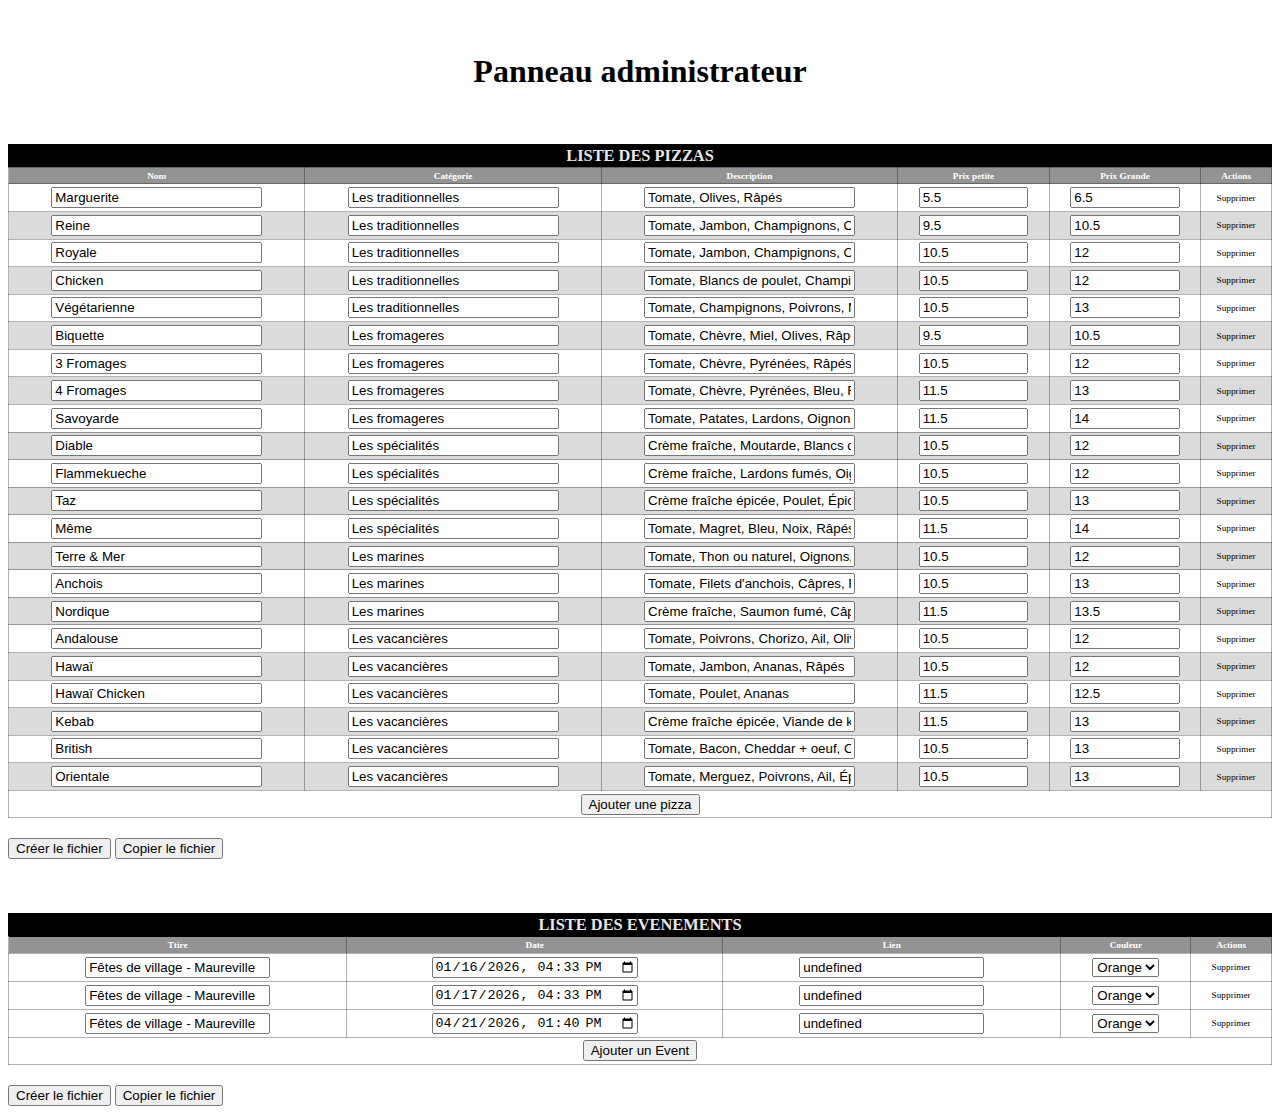
<file: admin.html>
<!doctype html>
<html lang="fr">
  <head>
    <meta charset="UTF-8" />
    <meta name="viewport" content="width=device-width, initial-scale=1.0" />
    <title>Admin - pepe pizza</title>
    <link rel="stylesheet" href="styleAdmin.css" />
  </head>
  <body>
    <h1>Panneau administrateur</h1>

    <table class="table-admin table-pizza">
      <tr>
        <th colspan="100%" style="text-align: center">Liste des pizzas</th>
      </tr>
      <tr class="table-header">
        <td>Nom</td>
        <td>Catégorie</td>
        <td>Description</td>
        <td style="width: 12%">Prix petite</td>
        <td style="width: 12%">Prix Grande</td>
        <td>Actions</td>
      </tr>
      <script>
        fetch("data.json")
          .then((response) => response.json())
          .then((data) => {
            const container = document.getElementById("pizzas-container");
            let index = 1;

            data.categories.forEach((category) => {
              category.pizzas.forEach((pizza) => {
                const pizzaDiv = document.createElement("tr");
                pizzaDiv.id = `pizza-${index}`;
                pizza.smallPrice = parseFloat(
                  pizza.smallPrice.replace("€", ""),
                );
                pizza.bigPrice = parseFloat(pizza.bigPrice.replace("€", ""));
                pizzaDiv.innerHTML = `
                          <td><input type="text" id="pizza-name-${index}" value="${pizza.name}" /></td>
                          <td><input type="text" id="pizza-category-${index}" value="${category.name}" /></td>
                          <td><input type="text" id="pizza-description-${index}" value="${pizza.description}" /></td>
                          <td><input type="number" step="0.5" id="pizza-small-price-${index}" value="${pizza.smallPrice}" /></td>
                          <td><input type="number" step="0.5" id="pizza-big-price-${index}" value="${pizza.bigPrice}" /></td>
                          <td>
                            <a class="delete-btn" onclick="deletePizza(${index})">Supprimer</a>
                          </td>
              `;
                container.appendChild(pizzaDiv);
                index++;
              });
            });
          })
          .catch((error) => console.error("Error loading pizzas:", error));

        deletePizza = (index) => {
          const pizzaRow = document.getElementById(`pizza-${index}`);
          if (
            confirm(
              "Valider la suppresion ? \n \n PS :  ne s'applique qu'apres la mise à jour de data.json ",
            )
          ) {
            if (pizzaRow) {
              pizzaRow.remove();
            }
          }
        };

        ajouterPizza = () => {
          const container = document.getElementById("pizzas-container");
          const index = container.children.length + 1;
          const pizzaDiv = document.createElement("tr");
          pizzaDiv.id = `pizza-${index}`;
          pizzaDiv.innerHTML = `
                      <td><input type="text" id="pizza-name-${index}" value="" placeholder="Nom de la pizza" /></td>
                      <td><input type="text" id="pizza-category-${index}" value="" placeholder="Catégorie" /></td>
                      <td><input type="text" id="pizza-description-${index}" value="" placeholder="Description" /></td>
                      <td><input type="number" step="0.5" id="pizza-small-price-${index}" value="" placeholder="Prix petite" /></td>
                      <td><input type="number" step="0.5" id="pizza-big-price-${index}" value="" placeholder="Prix grande" /></td>
                      <td>
                        <a class="delete-btn" onclick="deletePizza(${index})">Supprimer</a>
                      </td>
          `;
          container.appendChild(pizzaDiv);
        };
      </script>
      <tbody class="tbody" id="pizzas-container"></tbody>
      <tr>
        <td colspan="100%" style="text-align: center">
          <button onclick="ajouterPizza()">Ajouter une pizza</button>
        </td>
      </tr>
    </table>

    <script>
      createDataJson = () => {
        const pizzas = [];
        const container = document.getElementById("pizzas-container");
        for (let i = 0; i < container.children.length; i++) {
          const pizzaRow = container.children[i];
          const name = document.getElementById(`pizza-name-${i + 1}`).value;
          const category = document.getElementById(
            `pizza-category-${i + 1}`,
          ).value;
          const description = document.getElementById(
            `pizza-description-${i + 1}`,
          ).value;
          const smallPrice =
            document.getElementById(`pizza-small-price-${i + 1}`).value + "€";
          const bigPrice =
            document.getElementById(`pizza-big-price-${i + 1}`).value + "€";
          pizzas.push({
            name,
            category,
            description,
            smallPrice,
            bigPrice,
          });
        }

        const categoryMap = new Map();
        pizzas.forEach((pizza) => {
          if (!categoryMap.has(pizza.category)) {
            categoryMap.set(pizza.category, {
              id: pizza.category,
              name:
                pizza.category.charAt(0).toUpperCase() +
                pizza.category.slice(1),
              class: "categorie",
              pizzas: [],
            });
          }
          categoryMap.get(pizza.category).pizzas.push({
            name: pizza.name,
            image: pizza.image,
            smallPrice: pizza.smallPrice,
            bigPrice: pizza.bigPrice,
            description: pizza.description,
          });
        });

        const data = {
          categories: Array.from(categoryMap.values()),
        };

        return data;
      };

      CopyPizzasToClipboard = () => {
        const data = createDataJson();
        const jsonData = JSON.stringify(data, null, 2);
        navigator.clipboard.writeText(jsonData).then(
          () => {
            alert("Nouvelle données copiées dans le presse-papier !");
          },
          (err) => {
            console.error(
              "Erreur lors de la copie dans le presse-papier: ",
              err,
            );
          },
        );
      };

      downloadDataJson = () => {
        const data = createDataJson();
        const jsonData = JSON.stringify(data, null, 2);
        const blob = new Blob([jsonData], { type: "application/json" });
        const url = URL.createObjectURL(blob);
        const a = document.createElement("a");
        a.href = url;
        a.download = "data.json";
        a.click();
        URL.revokeObjectURL(url);
      };
    </script>
    <!-- créer le json data.json avec le nouveau formulaire -->
    <input
      type="button"
      value="Créer le fichier"
      onclick="downloadDataJson()"
    />
    <!-- ne creer pas le fichier mais ajouter dans le presse papier le json data.json avec le nouveau formulaire -->
    <input
      type="button"
      value="Copier le fichier"
      onclick="CopyPizzasToClipboard()"
    />

    <br /><br />
    <br />
    <br />

    <table class="table-admin">
      <tr>
        <th colspan="100%" style="text-align: center">Liste des evenements</th>
      </tr>
      <tr class="table-header">
        <td>Ttire</td>
        <td>Date</td>
        <td>Lien</td>
        <td>Couleur</td>
        <td>Actions</td>
      </tr>
      <script>
        fetch("events.json")
          .then((response) => response.json())
          .then((data) => {
            const container = document.getElementById("events-container");
            let index = 1;

            data.events.forEach((event) => {
              const eventDiv = document.createElement("tr");
              eventDiv.id = `event-${index}`;
              eventDiv.innerHTML = `
                      <td><input type="text" id="event-title-${index}" value="${event.title}" placeholder="Nom de l'événement" /></td>
                        <td><input type="datetime-local" id="event-date-${index}" value="${new Date(event.date).toISOString().slice(0, 16)}" placeholder="Date" /></td>
                      <td><input type="text" id="event-link-${index}" value="${event.link}" placeholder="Lien" /></td>
                      <td>
                        <select id="event-class-${index}"> 
                          <option value="events-orange" ${event.color === "events-orange" ? "selected" : ""}>Orange</option>   
                          <option value="events-blue" ${event.color === "events-blue" ? "selected" : ""}>Bleu</option>   
                          <option value="events-pink" ${event.color === "events-pink" ? "selected" : ""}>Rose</option>   
                        </select>  
                      </td>
                      <td>
                        <a class="delete-btn" onclick="deleteEvent(${index})">Supprimer</a>
                      </td>
          `;
              container.appendChild(eventDiv);
              index++;
            });
          })
          .catch((error) => console.error("Error loading events:", error));

        deleteEvent = (index) => {
          const eventRow = document.getElementById(`event-${index}`);
          if (
            confirm(
              "Valider la suppresion ? \n \n PS : ne s'applique qu'apres la mise à jour de events.json ",
            )
          ) {
            if (eventRow) {
              eventRow.remove();
            }
          }
        };

        ajouterEvent = () => {
          const container = document.getElementById("events-container");
          const index = container.children.length + 1;
          const eventDiv = document.createElement("tr");
          eventDiv.id = `event-${index}`;
          eventDiv.innerHTML = `
                      <td><input type="text" id="event-title-${index}" value="" placeholder="Nom de l'événement" /></td>
                      <td><input type="datetime-local" id="event-date-${index}" value="" placeholder="Date" /></td>
                      <td><input type="text" id="event-link-${index}" value="" placeholder="Lien" /></td>
                      <td>
                        <select id="event-class-${index}"> 
                          <option value="events-orange" default> Orange </option>   
                          <option value="events-blue"> Bleu </option>   
                          <option value="events-pink"> Rose </option>   
                        </select>  
                      </td>
                      <td>
                        <a class="delete-btn" onclick="deleteEvent(${index})">Supprimer</a>
                      </td>
          `;
          container.appendChild(eventDiv);
        };
      </script>
      <tbody id="events-container"></tbody>
      <tr>
        <td colspan="100%" style="text-align: center">
          <button onclick="ajouterEvent()">Ajouter un Event</button>
        </td>
      </tr>
    </table>

    <script>
      createEventJson = () => {
        const events = [];
        const container = document.getElementById("events-container");
        for (let i = 0; i < container.children.length; i++) {
          const eventRow = container.children[i];
          const title = document.getElementById(`event-title-${i + 1}`).value;
          const date = document.getElementById(`event-date-${i + 1}`).value;
          const link = document.getElementById(`event-link-${i + 1}`).value;
          const color = document.getElementById(`event-class-${i + 1}`).value;
          events.push({
            title,
            date,
            link,
            color,
          });
        }

        const data = {
          events: Array.from(events.values()),
        };

        return data;
      };

      CopyEventsToClipboard = () => {
        const data = createEventJson();
        const jsonData = JSON.stringify(data, null, 2);
        navigator.clipboard.writeText(jsonData).then(
          () => {
            alert("Nouvelle données copiées dans le presse-papier !");
          },
          (err) => {
            console.error(
              "Erreur lors de la copie dans le presse-papier: ",
              err,
            );
          },
        );
      };

      downloadEventsJson = () => {
        const data = createEventJson();
        const jsonData = JSON.stringify(data, null, 2);
        const blob = new Blob([jsonData], { type: "application/json" });
        const url = URL.createObjectURL(blob);
        const a = document.createElement("a");
        a.href = url;
        a.download = "events.json";
        a.click();
        URL.revokeObjectURL(url);
      };
    </script>
    <!-- créer le json data.json avec le nouveau formulaire -->
    <input
      type="button"
      value="Créer le fichier"
      onclick="downloadEventsJson()"
    />
    <!-- ne creer pas le fichier mais ajouter dans le presse papier le json data.json avec le nouveau formulaire -->
    <input
      type="button"
      value="Copier le fichier"
      onclick="CopyEventsToClipboard()"
    />
  </body>
</html>
</file>
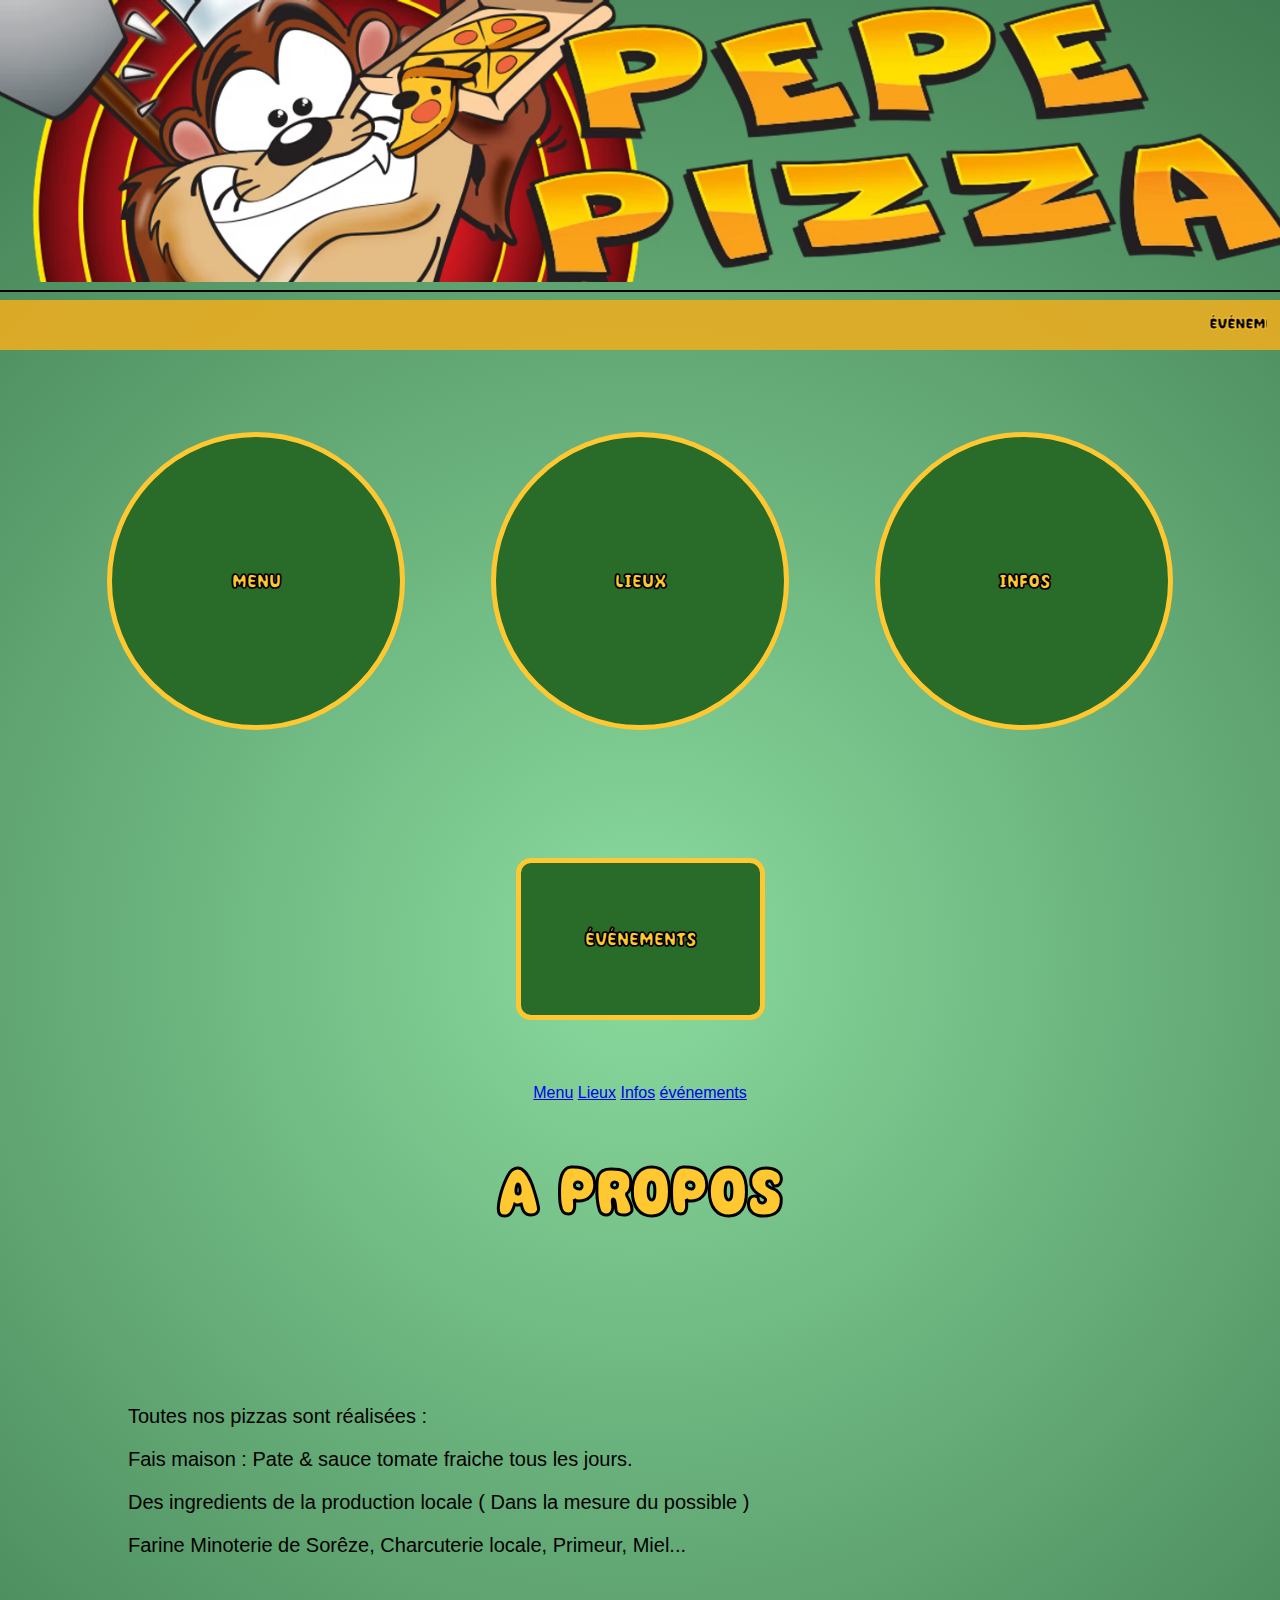
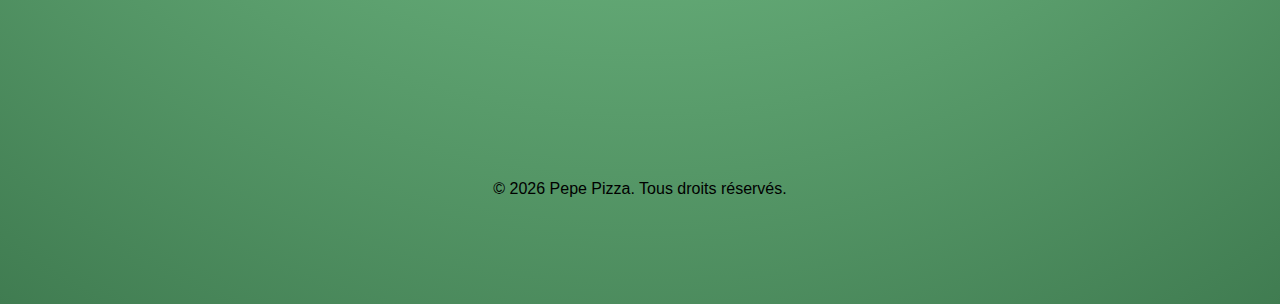
<file: apropos.html>
<!DOCTYPE html>
<html lang="fr">
  <head>
    <meta charset="UTF-8" />
    <meta name="viewport" content="width=device-width, initial-scale=1.0" />
    <title>Pepe Pizza</title>
    <link rel="stylesheet" href="styles.css" />
    <link rel="stylesheet" href="stylesPhone.css" />
    <link rel="icon" type="image/png" href="images/Icon.png" />
    <link rel="preconnect" href="https://fonts.googleapis.com" />
    <link rel="preconnect" href="https://fonts.gstatic.com" crossorigin />
    <link
      href="https://fonts.googleapis.com/css2?family=EB+Garamond:ital,wght@0,400..800;1,400..800&display=swap"
      rel="stylesheet"
    />
  </head>
  <body>
    <nav class="header">
      <img src="Images/logo.png" alt="" class="logoImage" />
      <img src="Images/title.png" alt="" class="titleImage" />
    </nav>
    <hr style="border: 1px solid black" />

    <div class="bande-event">
      <marquee direction="5px"> événement à venir : aucun </marquee>
    </div>
    <script>
      fetch('events.json')
        .then(response => response.json())
        .then(data => {
          const firstEvent = data.events[0];
          if (firstEvent) {
            const eventDate = new Date(firstEvent.date);
            const formattedDate = eventDate.toLocaleDateString('fr-FR', { weekday: 'long', day: 'numeric', month: 'long', year: 'numeric' });
            document.querySelector('.bande-event marquee').textContent = `événement à venir : ${formattedDate} | |  ${firstEvent.title}`;
          } else {
            document.querySelector('.bande-event marquee').textContent = data.afficher;
          }
        })
        .catch(error => console.error('Error loading events for marquee:', error));
    </script>

    <br />

    <div class="phone-btn">
      <div class="btn-circle">
        <a href="index.html#traditionnelles" class="btn-duo-left">Menu</a>
        <a href="lieux.html" class="btn-duo-center">Lieux</a>
        <a href="apropos.html" class="btn-duo-right">Infos</a>
      </div>

      <div class="btn-large">
        <a href="events.html" class="btn-duo-right">événements</a>
      </div>
    </div>

    <div class="other-btn">
      <div class="btn-head">
        <a href="index.html#traditionnelles" class="btn-duo-left">Menu</a>
        <a href="lieux.html" class="btn-duo-center">Lieux</a>
        <a href="apropos.html" class="btn-duo-right">Infos</a>
        <a href="events.html" class="btn-duo-right">événements</a>
      </div>
    </div>
    <br />

    <h1 class="titre">A propos</h1>
    <br />

    <div class="pop-up-appel">
      <a href="tel:+33615287535">
        <div
          style="
            display: flex;
            align-items: center;
            justify-content: center;
            gap: 0.2em;
          "
        >
          <img
            src="Images/icons/phone.svg"
            style="filter: invert(); height: 1em"
            alt=""
          />
          APPELER
        </div>
      </a>
    </div>
    <div class="info-prod">
      <p>Toutes nos pizzas sont réalisées :</p>
      <p>Fais maison : Pate & sauce tomate fraiche tous les jours.</p>
      <p>
        Des ingredients de la production locale ( Dans la mesure du possible )
      </p>
      <p>Farine Minoterie de Sorêze, Charcuterie locale, Primeur, Miel...</p>
      <br />
    </div>

    <br /><br />
    <footer>
      <p>© 2026 Pepe Pizza. Tous droits réservés.</p>
    </footer>
    <br /><br /><br /><br /><br />
  </body>
</html>
</file>
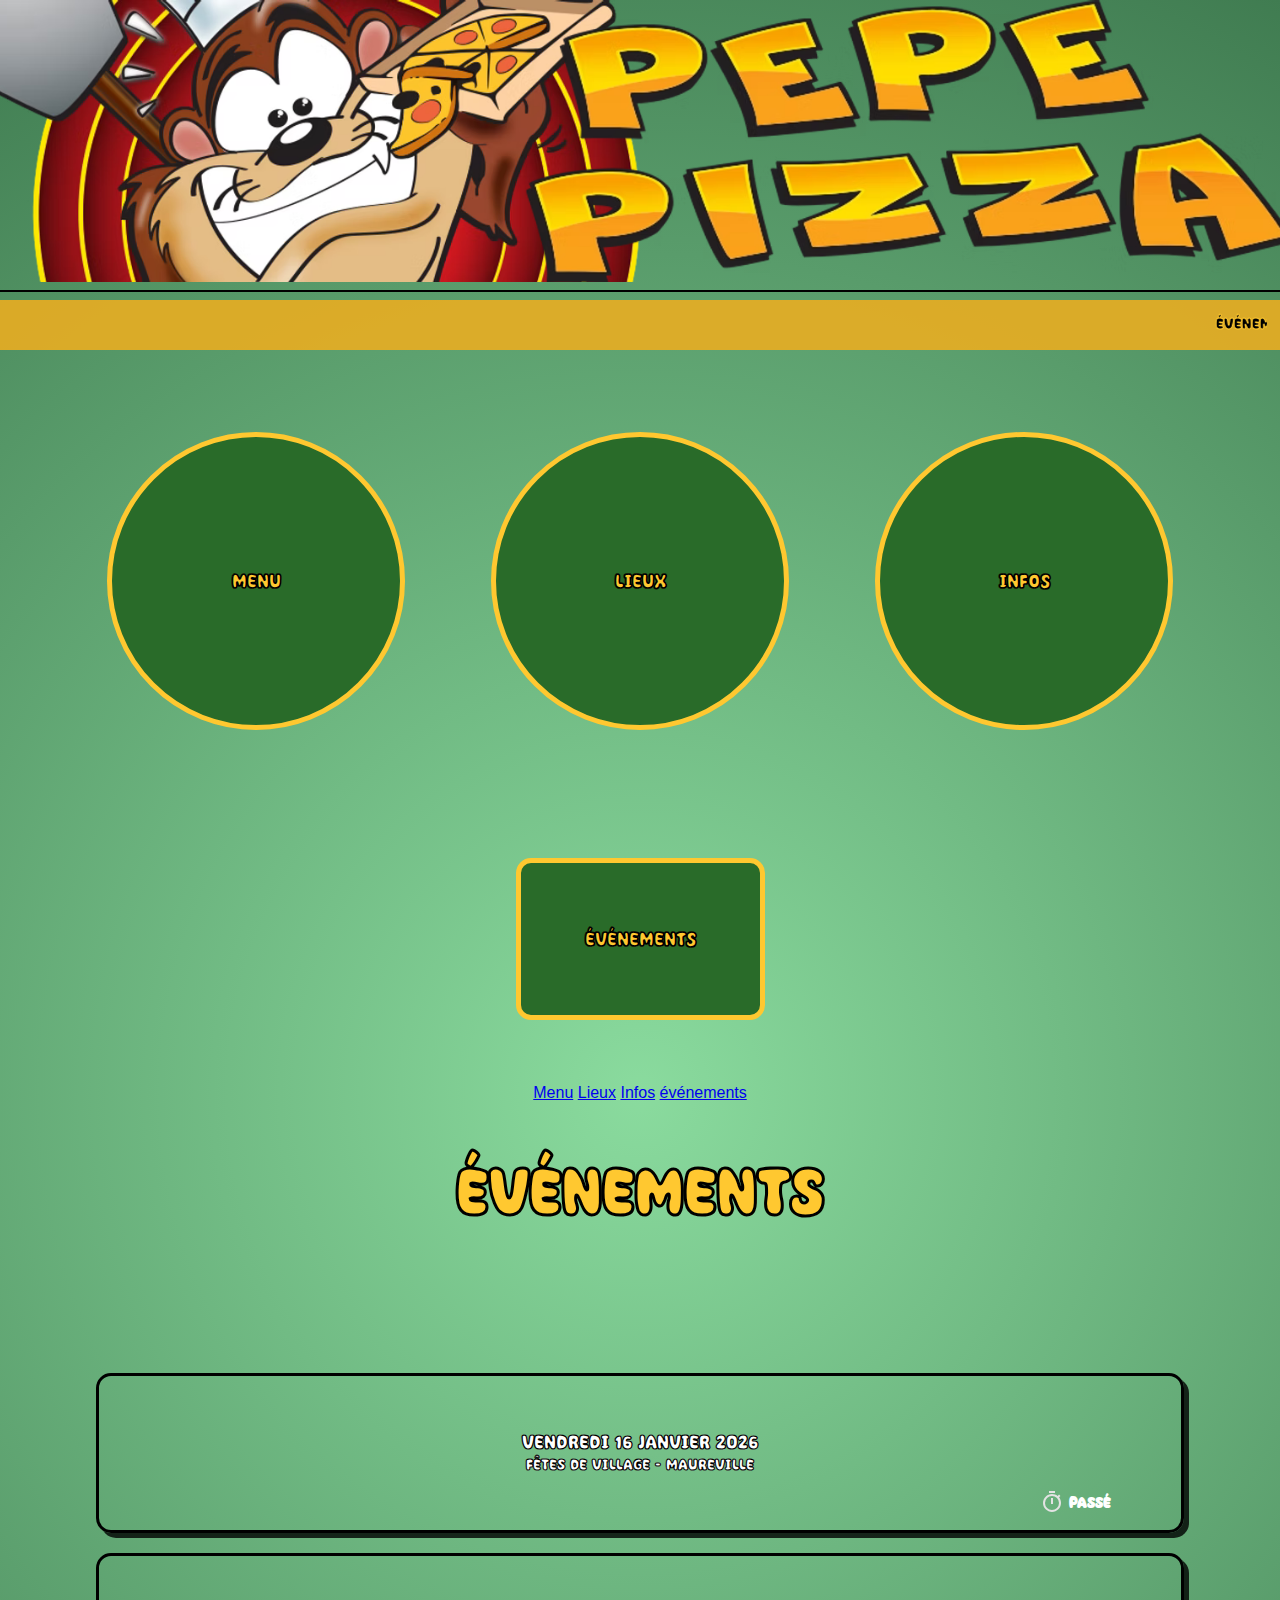
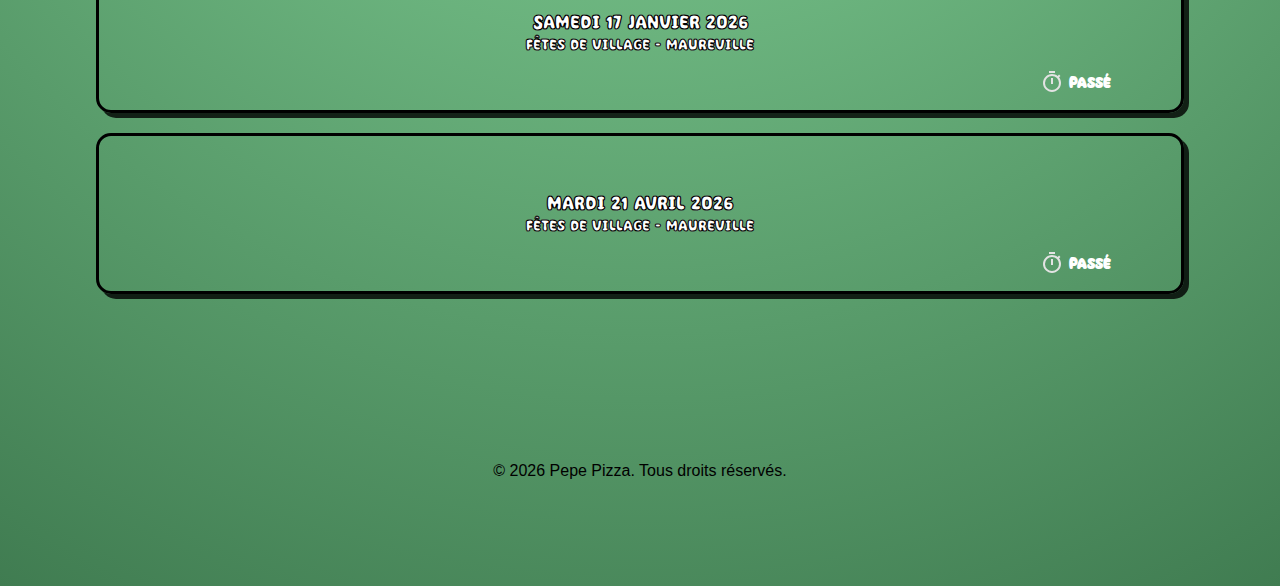
<file: events.html>
<!DOCTYPE html>
<html lang="fr">
  <head>
    <meta charset="UTF-8" />
    <meta name="viewport" content="width=device-width, initial-scale=1.0" />
    <title>Pepe Pizza</title>
    <link rel="stylesheet" href="styles.css" />
    <link rel="stylesheet" href="stylesPhone.css" />
    <link rel="icon" type="image/png" href="images/Icon.png" />
  </head>
  <body>
    <nav class="header">
      <img src="Images/logo.png" alt="" class="logoImage" />
      <img src="Images/title.png" alt="" class="titleImage" />
    </nav>
    <hr style="border: 1px solid black" />

    <div class="bande-event">
      <marquee direction="5px"> événement à venir : aucun </marquee>
    </div>

    <br />

    <div class="phone-btn">
      <div class="btn-circle">
        <a href="index.html#traditionnelles" class="btn-duo-left">Menu</a>
        <a href="lieux.html" class="btn-duo-center">Lieux</a>
        <a href="apropos.html" class="btn-duo-right">Infos</a>
      </div>

      <div class="btn-large">
        <a href="events.html" class="btn-duo-right">événements</a>
      </div>
    </div>

    <div class="other-btn">
      <div class="btn-head">
        <a href="index.html#traditionnelles" class="btn-duo-left">Menu</a>
        <a href="lieux.html" class="btn-duo-center">Lieux</a>
        <a href="apropos.html" class="btn-duo-right">Infos</a>
        <a href="events.html" class="btn-duo-right">événements</a>
      </div>
    </div>
    <br />

    <h1 class="titre">événements</h1>
    <br />

    <div class="pop-up-appel">
      <a href="tel:+33615287535">
        <div
          style="
            display: flex;
            align-items: center;
            justify-content: center;
            gap: 0.2em;
          "
        >
          <img
            src="Images/icons/phone.svg"
            style="filter: invert(); height: 1em"
            alt=""
          />
          APPELER
        </div>
      </a>
    </div>
    <div id="events-container"></div>

    <br /><br />
    <footer>
      <p>© 2026 Pepe Pizza. Tous droits réservés.</p>
    </footer>
    <script>
      fetch('events.json')
        .then(response => response.json())
        .then(data => {
          // Update marquee
          const firstEvent = data.events[0];
          if (firstEvent) {
            const eventDate = new Date(firstEvent.date);
            const formattedDate = eventDate.toLocaleDateString('fr-FR', { weekday: 'long', day: 'numeric', month: 'long', year: 'numeric' });
            document.querySelector('.bande-event marquee').textContent = `événement à venir : ${formattedDate} | |  ${firstEvent.title}`;
          }
          const container = document.getElementById('events-container');
          const panel = document.createElement('div');
          panel.className = 'events-panel';
          const today = new Date();
          const todayUTC = new Date(Date.UTC(today.getUTCFullYear(), today.getUTCMonth(), today.getUTCDate()));
          data.events.forEach(event => {
            const eventDate = new Date(event.date);
            const formattedDate = eventDate.toLocaleDateString('fr-FR', { weekday: 'long', day: 'numeric', month: 'long', year: 'numeric' });
            const diffTime = eventDate - todayUTC;
            const diffDays = Math.ceil(diffTime / (1000 * 60 * 60 * 24)) - 1;
            let timerText;
            if (diffDays < 0) {
              timerText = "Passé";
            } else if (diffDays === 0) {
              timerText = "Aujourd'hui";
            } else if (diffDays === 1) {
              timerText = "Demain";
            } else {
              timerText = `${diffDays} jours`;
            }
            const card = document.createElement('div');
            card.className = `events-card ${event.color}`;
            card.innerHTML = `
              <div class="events-date">${formattedDate}</div>
              <div class="events-title">${event.title}</div>
              <div class="events-timer">
                <img src="Images/icons/timer.svg" style="width: 1.5em" alt="" />
                ${timerText}
              </div>
              <div class="events-link"></div>
            `;
            panel.appendChild(card);
            const br = document.createElement('br');
            panel.appendChild(br);
          });
          container.appendChild(panel);
        })
        .catch(error => console.error('Error loading events:', error));
    </script>
    <br /><br /><br /><br /><br />
  </body>
</html>
</file>
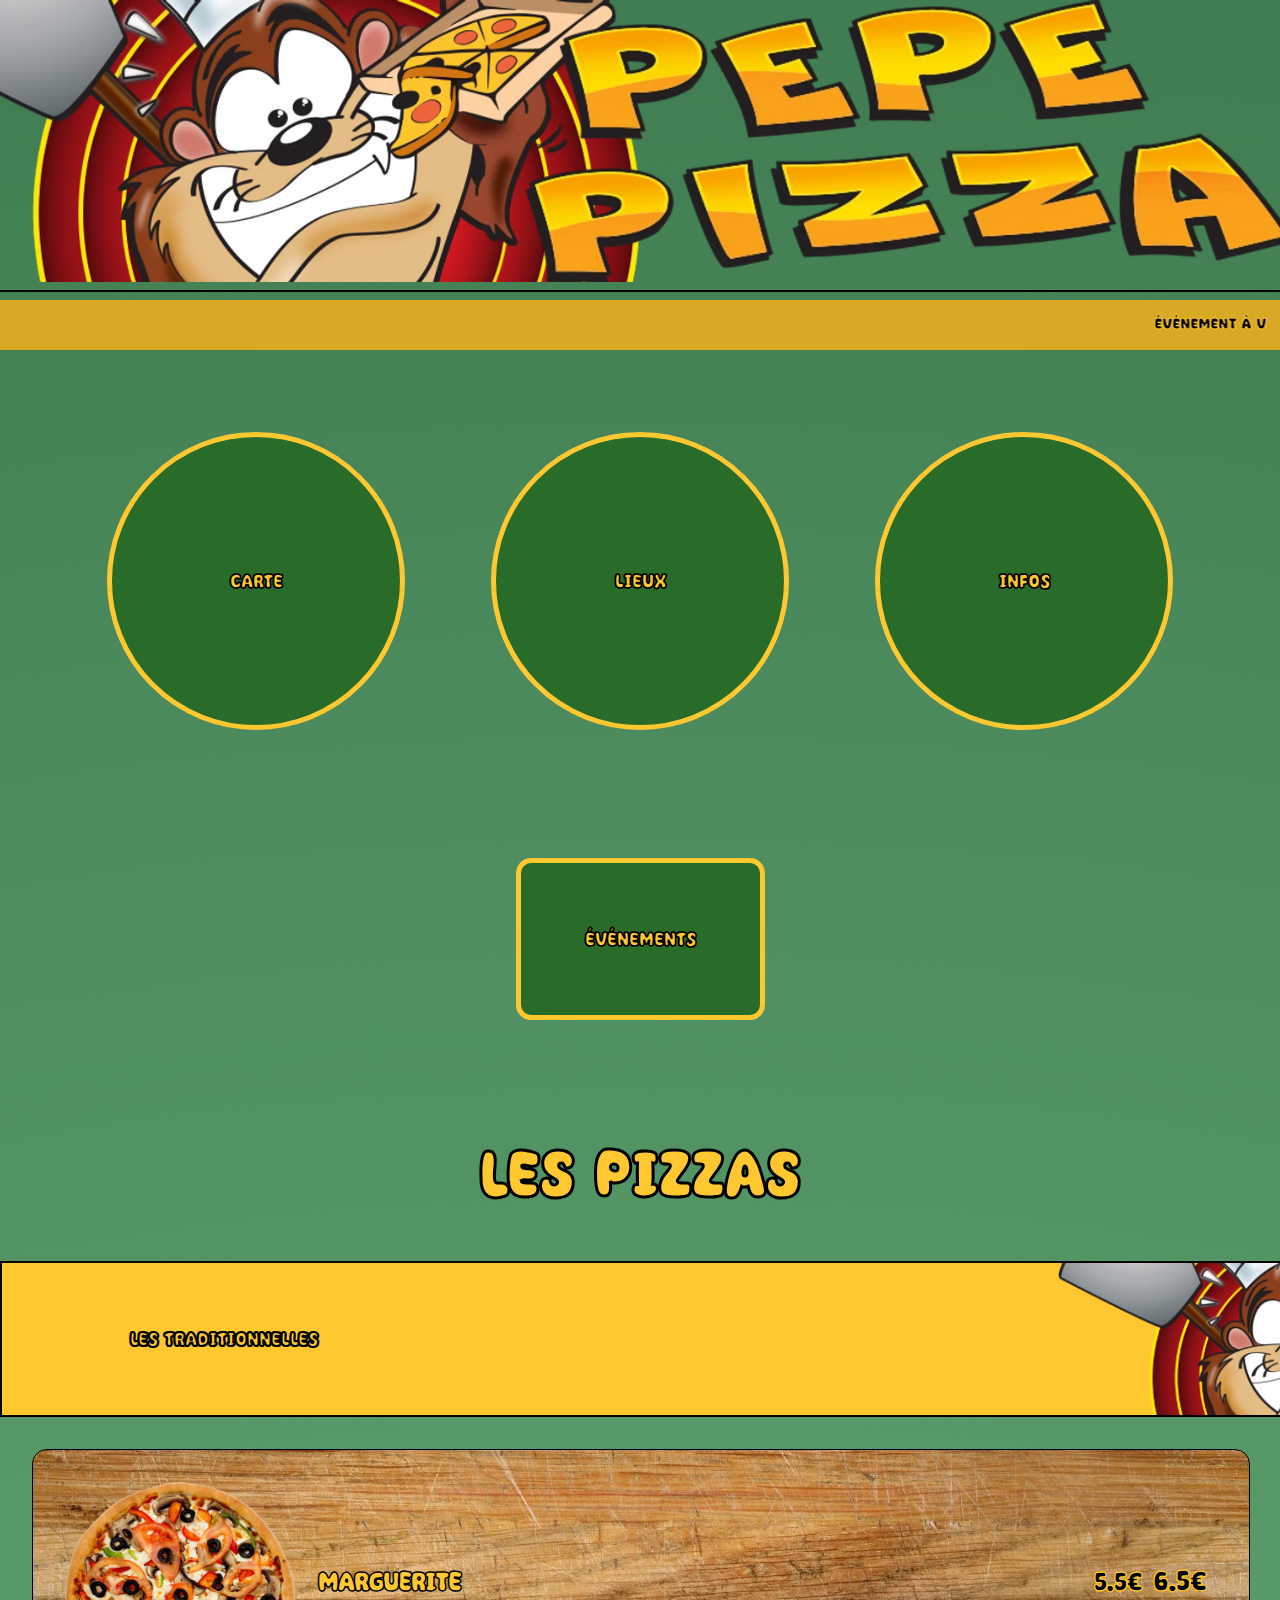
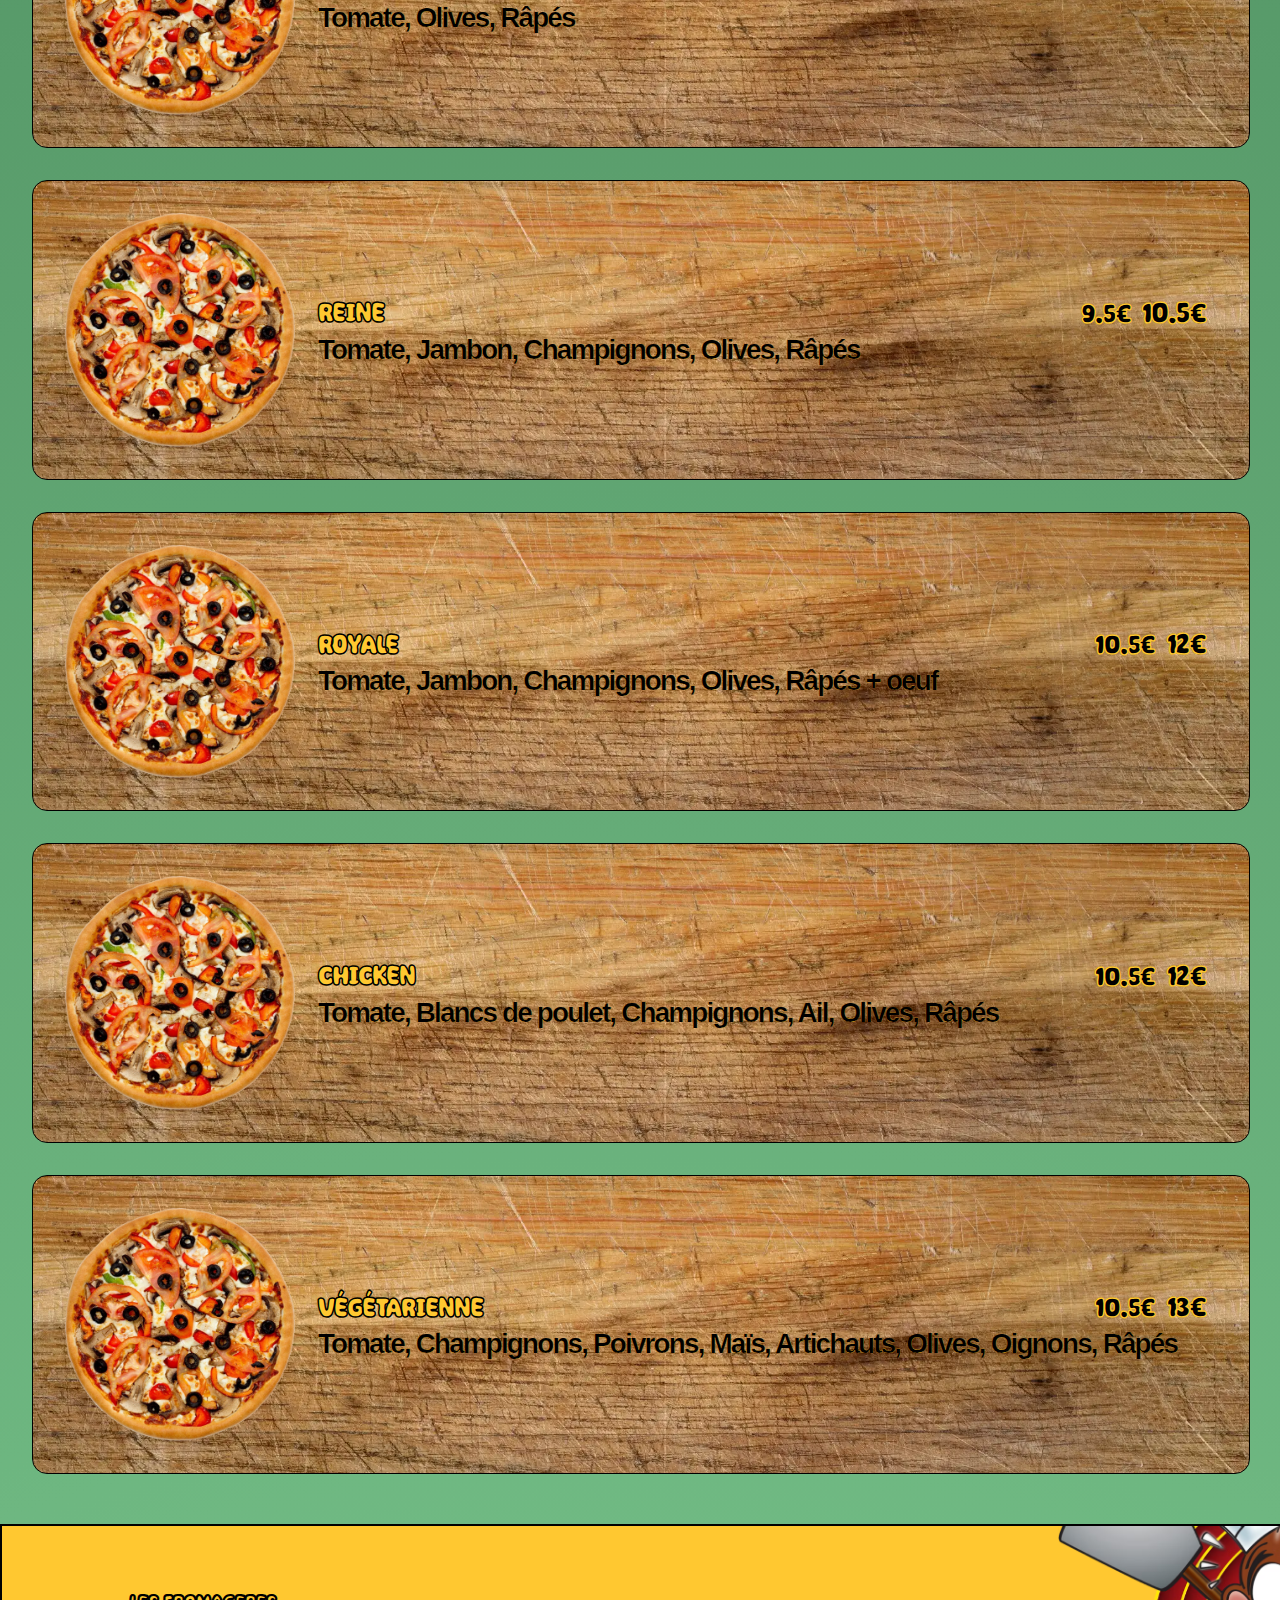
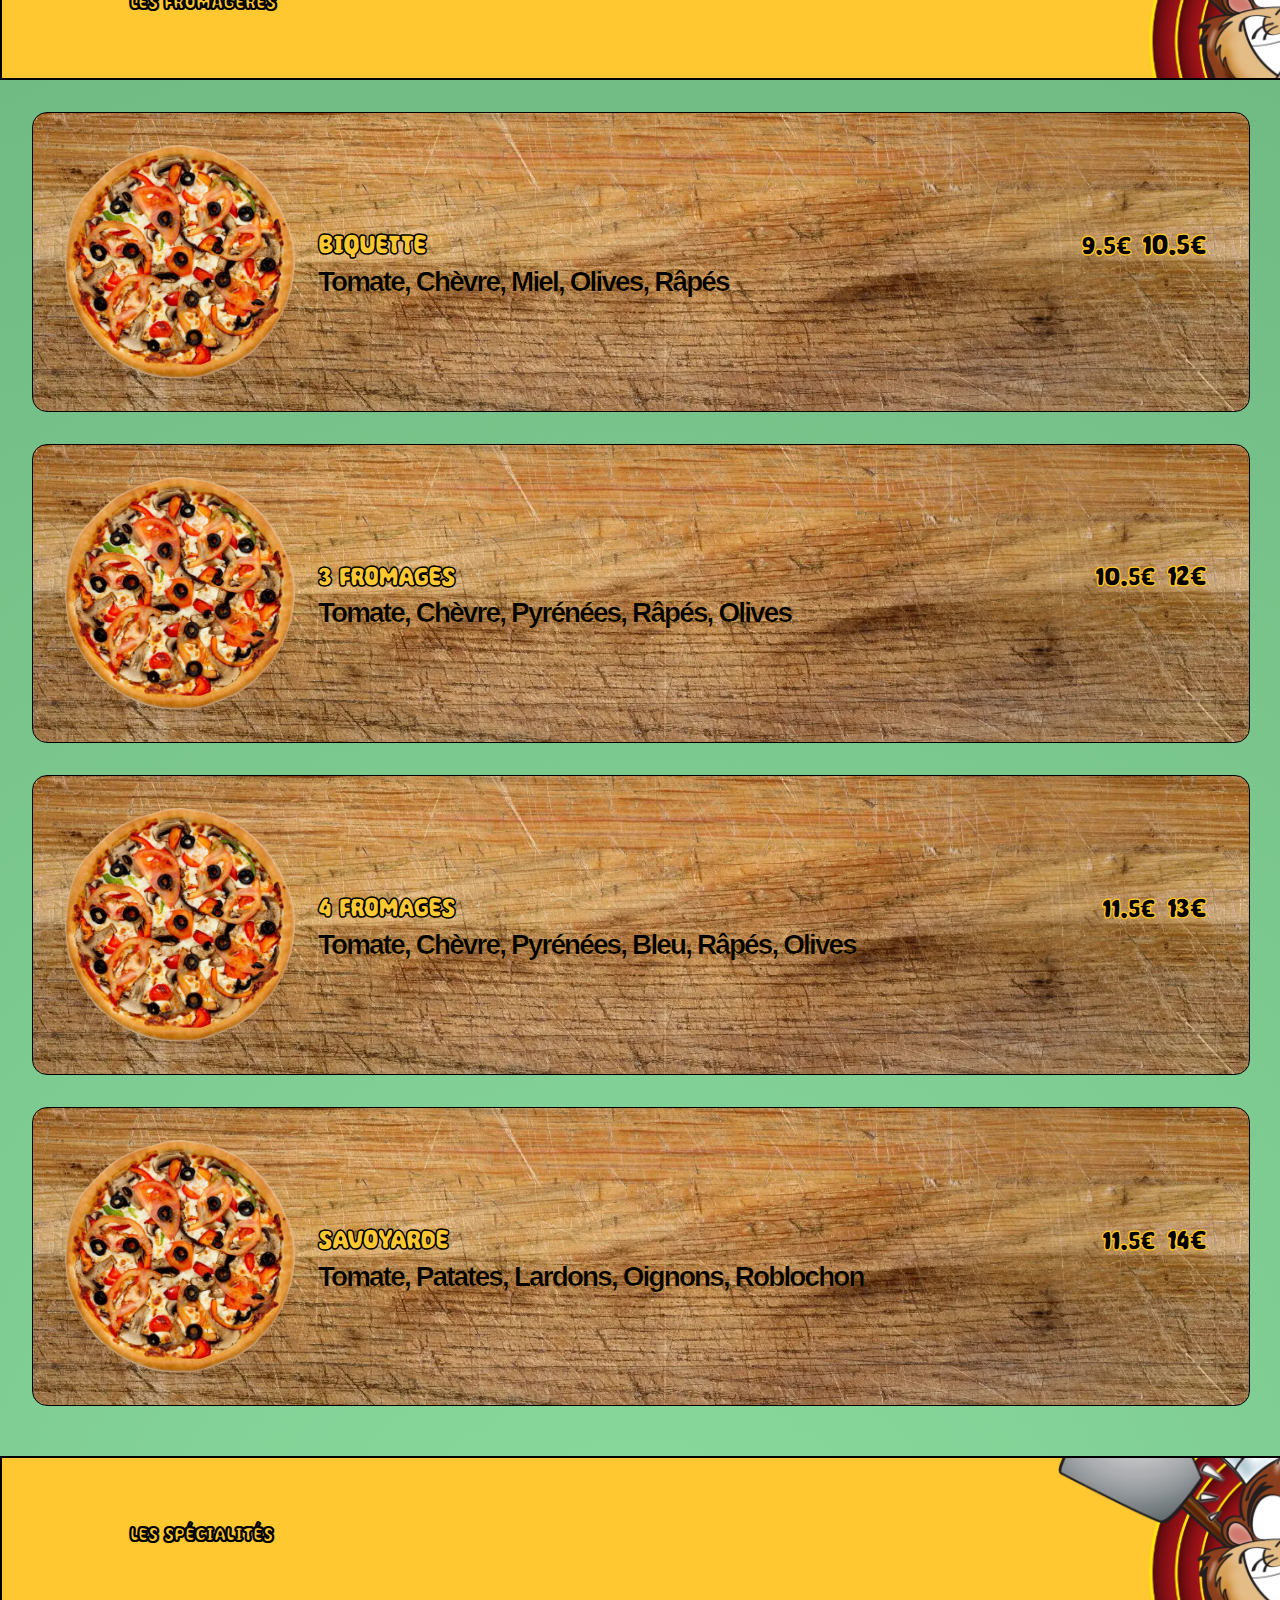
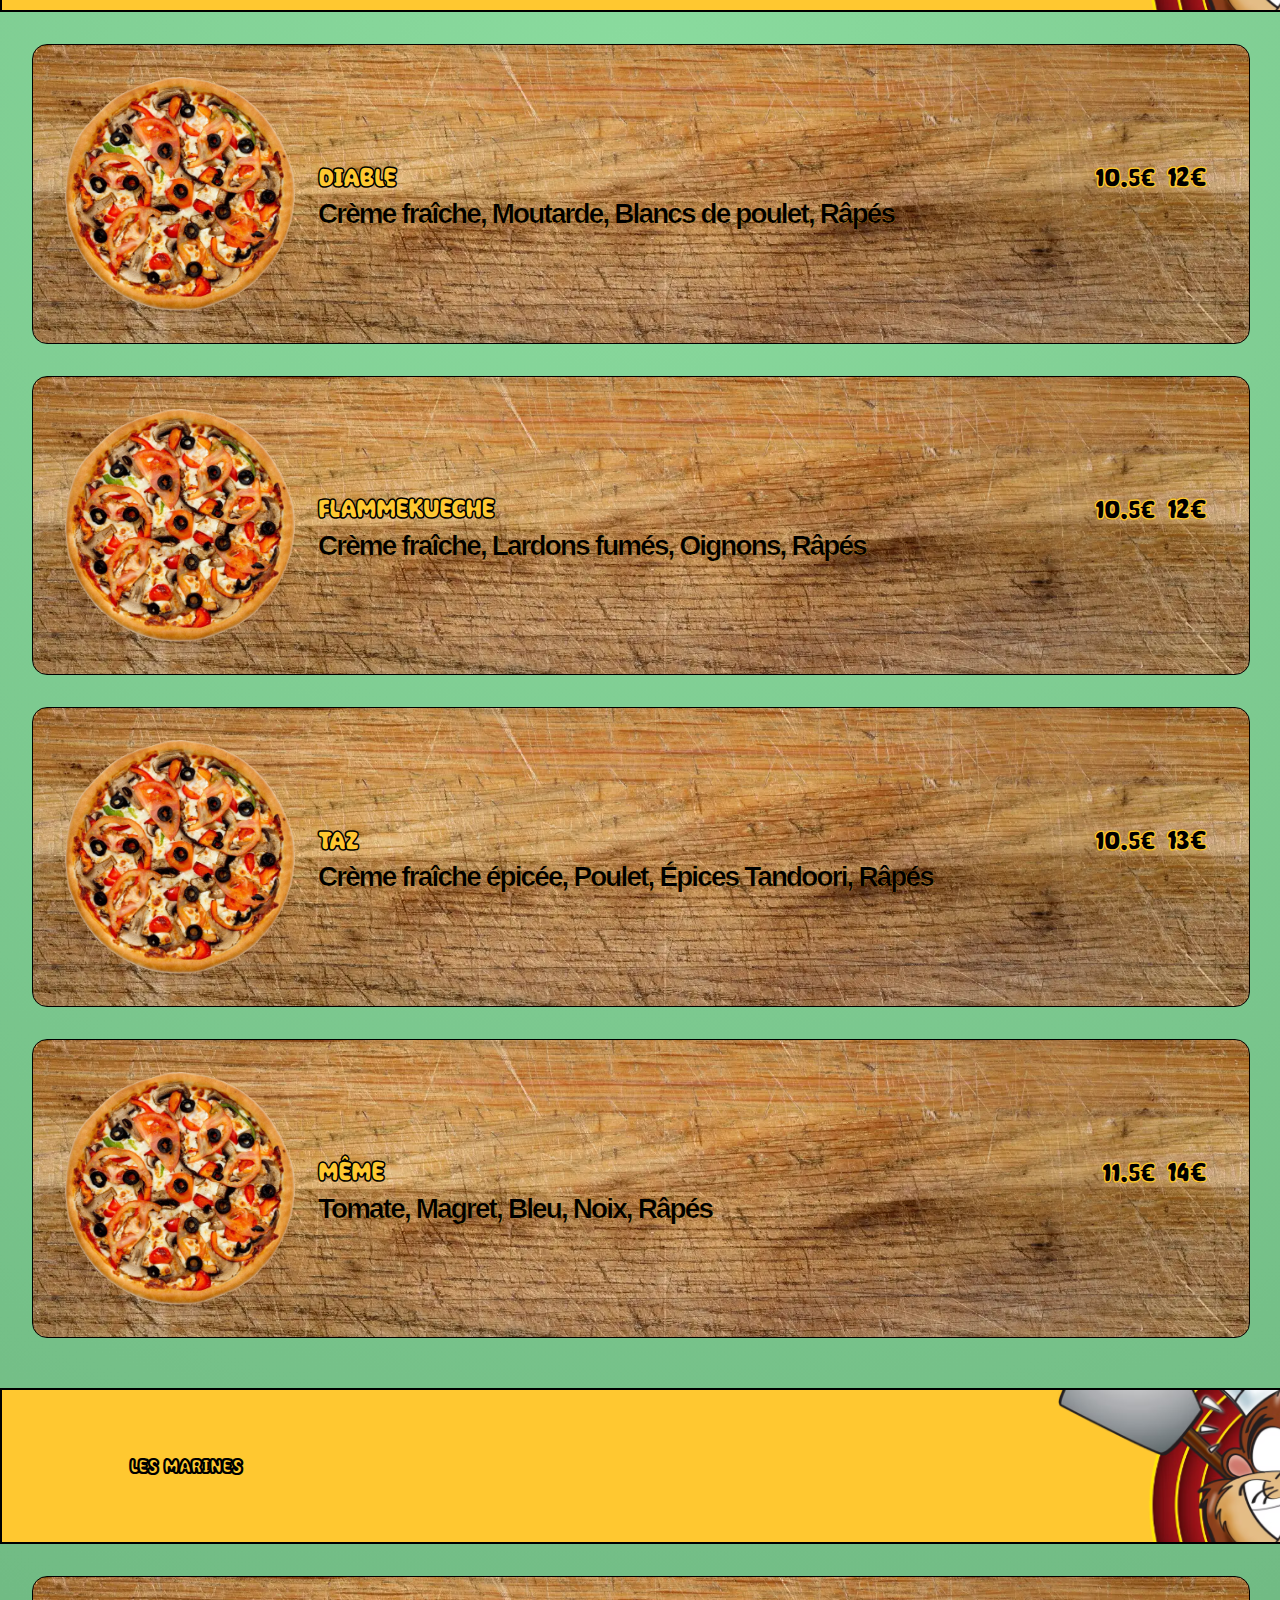
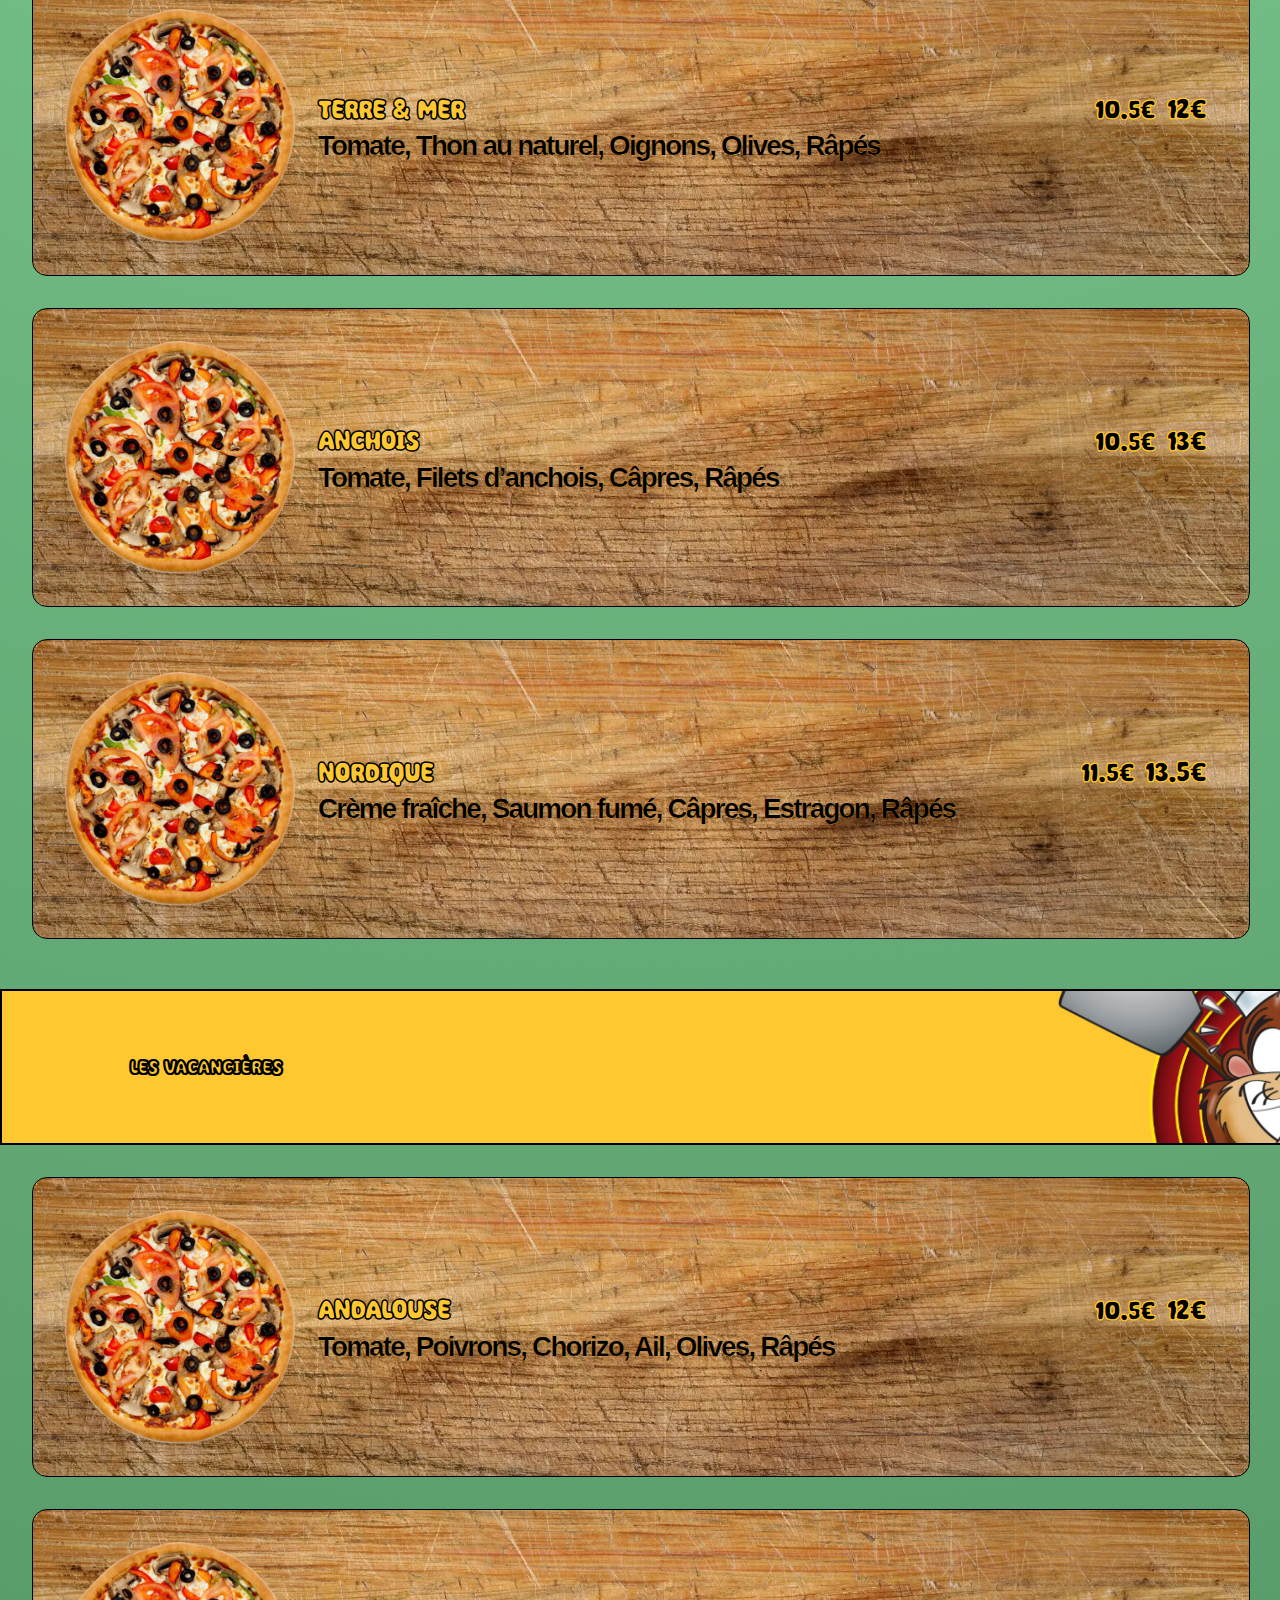
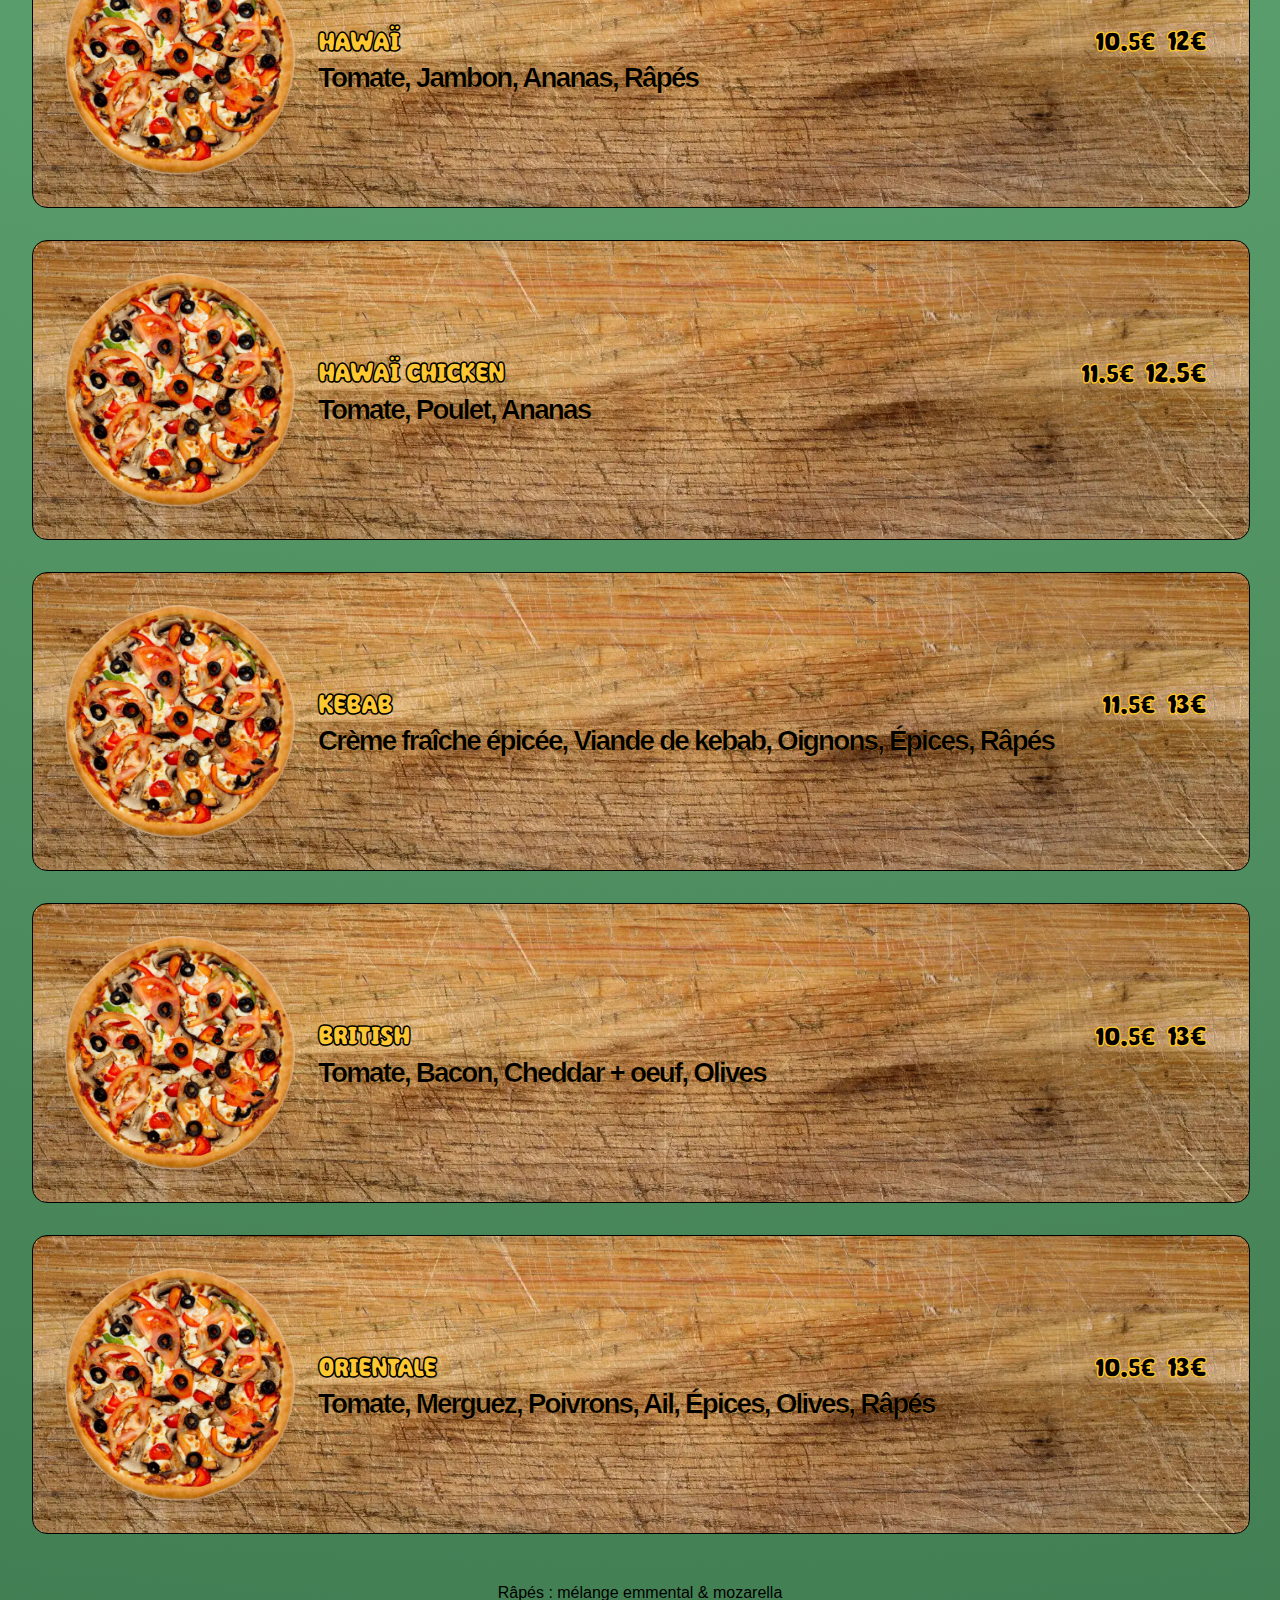
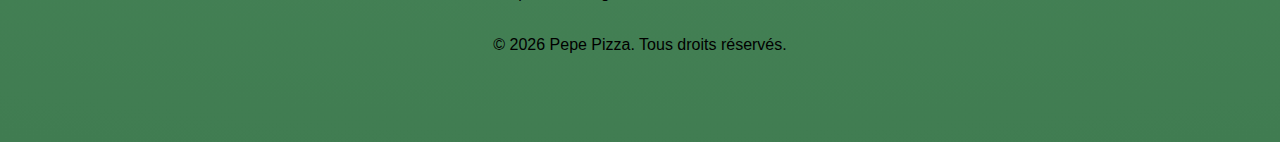
<file: index-static.html>
<!DOCTYPE html>
<html lang="fr">
  <head>
    <meta charset="UTF-8" />
    <meta name="viewport" content="width=device-width, initial-scale=1.0" />
    <title>Pepe Pizza</title>
    <link rel="stylesheet" href="styles.css" />
    <link rel="stylesheet" href="stylesPhone.css" />
    <link rel="icon" type="image/png" href="images/Icon.png" />
    <link rel="preconnect" href="https://fonts.googleapis.com" />
    <link rel="preconnect" href="https://fonts.gstatic.com" crossorigin />
    <link
      href="https://fonts.googleapis.com/css2?family=EB+Garamond:ital,wght@0,400..800;1,400..800&display=swap"
      rel="stylesheet"
    />
  </head>
  <body>
    <nav class="header">
      <img src="Images/logo.png" alt="" class="logoImage" />
      <img src="Images/title.png" alt="" class="titleImage" />
    </nav>
    <hr style="border: 1px solid black" />

    <div class="bande-event">
      <marquee direction="5px"> événement à venir : aucun </marquee>
    </div>
    

    <br />

    <div class="btn-circle">
      <a href="#traditionnelles" class="btn-duo-left">Carte</a>
      <a href="lieux.html" class="btn-duo-center">Lieux</a>
      <a href="apropos.html" class="btn-duo-right">Infos</a>
    </div>

    <div class="btn-large">
      <a href="events.html" class="btn-duo-right">événements</a>
    </div>

    <br />
    <h1 class="titre">Les pizzas</h1>

    <div class="pop-up-appel">
      <a href="tel:+33615287535">
        <div
          style="
            display: flex;
            align-items: center;
            justify-content: center;
            gap: 0.2em;
          "
        >
          <img
            src="Images/icons/phone.svg"
            style="filter: invert(); height: 1em"
            alt=""
          />
          APPELER
        </div>
      </a>
    </div>

    <div id="traditionnelles" class="traditionnelles">
      <div>Les traditionnelles</div>
    </div>

    <div class="pizza">
      <img
        class="pizza-image"
        src="Images/pizza/traditionnelles/marguerite.png"
        alt="Marguerite"
      />
      <table class="pizza-header">
        <tr>
          <td class="pizza-name">Marguerite</td>
          <td class="pizza-price">
            <span class="small-price">5.5€</span> &nbsp;
            <span class="big-price">6.5€</span>
          </td>
        </tr>
        <tr>
          <td colspan="2" class="pizza-description">Tomate, Olives, Râpés</td>
        </tr>
      </table>
    </div>

    <div class="pizza">
      <img
        class="pizza-image"
        src="Images/pizza/traditionnelles/reine.png"
        alt="Reine"
      />
      <table class="pizza-header">
        <tr>
          <td class="pizza-name">Reine</td>
          <td class="pizza-price">
            <span class="small-price">9.5€</span> &nbsp;
            <span class="big-price">10.5€</span>
          </td>
        </tr>
        <tr>
          <td colspan="2" class="pizza-description">
            Tomate, Jambon, Champignons, Olives, Râpés
          </td>
        </tr>
      </table>
    </div>

    <div class="pizza">
      <img
        class="pizza-image"
        src="Images/pizza/traditionnelles/royale.png"
        alt="Royale"
      />
      <table class="pizza-header">
        <tr>
          <td class="pizza-name">Royale</td>
          <td class="pizza-price">
            <span class="small-price">10.5€</span> &nbsp;
            <span class="big-price">12€</span>
          </td>
        </tr>
        <tr>
          <td colspan="2" class="pizza-description">
            Tomate, Jambon, Champignons, Olives, Râpés + oeuf
          </td>
        </tr>
      </table>
    </div>

    <div class="pizza">
      <img
        class="pizza-image"
        src="Images/pizza/traditionnelles/chicken.png"
        alt="Chicken"
      />

      <table class="pizza-header">
        <tr>
          <td class="pizza-name">Chicken</td>
          <td class="pizza-price">
            <span class="small-price">10.5€</span> &nbsp;
            <span class="big-price">12€</span>
          </td>
        </tr>
        <tr>
          <td colspan="2" class="pizza-description">
            Tomate, Blancs de poulet, Champignons, Ail, Olives, Râpés
          </td>
        </tr>
      </table>
    </div>

    <div class="pizza">
      <img
        class="pizza-image"
        src="Images/pizza/traditionnelles/vegetarienne.png"
        alt="Végétarienne"
      />
      <table class="pizza-header">
        <tr>
          <td class="pizza-name">Végétarienne</td>
          <td class="pizza-price">
            <span class="small-price">10.5€</span> &nbsp;
            <span class="big-price">13€</span>
          </td>
        </tr>
        <tr>
          <td colspan="2" class="pizza-description">
            Tomate, Champignons, Poivrons, Maïs, Artichauts, Olives, Oignons,
            Râpés
          </td>
        </tr>
      </table>
    </div>

    <!-- fromagère -->

    <div class="fromageres">
      <div>Les fromageres</div>
    </div>

    <div class="pizza">
      <img
        class="pizza-image"
        src="Images/pizza/fromageres/biquette.png"
        alt="Biquette"
      />
      <table class="pizza-header">
        <tr>
          <td class="pizza-name">Biquette</td>
          <td class="pizza-price">
            <span class="small-price">9.5€</span> &nbsp;
            <span class="big-price">10.5€</span>
          </td>
        </tr>
        <tr>
          <td colspan="2" class="pizza-description">
            Tomate, Chèvre, Miel, Olives, Râpés
          </td>
        </tr>
      </table>
    </div>

    <div class="pizza">
      <img
        class="pizza-image"
        src="Images/pizza/fromageres/3fromages.png"
        alt="3 Fromages"
      />
      <table class="pizza-header">
        <tr>
          <td class="pizza-name">3 Fromages</td>
          <td class="pizza-price">
            <span class="small-price">10.5€</span> &nbsp;
            <span class="big-price">12€</span>
          </td>
        </tr>
        <tr>
          <td colspan="2" class="pizza-description">
            Tomate, Chèvre, Pyrénées, Râpés, Olives
          </td>
        </tr>
      </table>
    </div>

    <div class="pizza">
      <img
        class="pizza-image"
        src="Images/pizza/fromageres/4fromages.png"
        alt="4 Fromages"
      />
      <table class="pizza-header">
        <tr>
          <td class="pizza-name">4 Fromages</td>
          <td class="pizza-price">
            <span class="small-price">11.5€</span> &nbsp;
            <span class="big-price">13€</span>
          </td>
        </tr>
        <tr>
          <td colspan="2" class="pizza-description">
            Tomate, Chèvre, Pyrénées, Bleu, Râpés, Olives
          </td>
        </tr>
      </table>
    </div>

    <div class="pizza">
      <img
        class="pizza-image"
        src="Images/pizza/fromageres/savoyarde.png"
        alt="Savoyarde"
      />
      <table class="pizza-header">
        <tr>
          <td class="pizza-name">Savoyarde</td>
          <td class="pizza-price">
            <span class="small-price">11.5€</span> &nbsp;
            <span class="big-price">14€</span>
          </td>
        </tr>
        <tr>
          <td colspan="2" class="pizza-description">
            Tomate, Patates, Lardons, Oignons, Roblochon
          </td>
        </tr>
      </table>
    </div>

    <!-- Spécialités -->
    <div class="specialites">
      <div>Les spécialités</div>
    </div>
    <div class="pizza">
      <img
        class="pizza-image"
        src="Images/pizza/specialites/diable.png"
        alt="Diable"
      />
      <table class="pizza-header">
        <tr>
          <td class="pizza-name">Diable</td>
          <td class="pizza-price">
            <span class="small-price">10.5€</span> &nbsp;
            <span class="big-price">12€</span>
          </td>
        </tr>
        <tr>
          <td colspan="2" class="pizza-description">
            Crème fraîche, Moutarde, Blancs de poulet, Râpés
          </td>
        </tr>
      </table>
    </div>

    <div class="pizza">
      <img
        class="pizza-image"
        src="Images/pizza/specialites/flammekueche.png"
        alt="Flammekueche"
      />
      <table class="pizza-header">
        <tr>
          <td class="pizza-name">Flammekueche</td>
          <td class="pizza-price">
            <span class="small-price">10.5€</span> &nbsp;
            <span class="big-price">12€</span>
          </td>
        </tr>
        <tr>
          <td colspan="2" class="pizza-description">
            Crème fraîche, Lardons fumés, Oignons, Râpés
          </td>
        </tr>
      </table>
    </div>

    <div class="pizza">
      <img
        class="pizza-image"
        src="Images/pizza/specialites/taz.png"
        alt="Taz"
      />
      <table class="pizza-header">
        <tr>
          <td class="pizza-name">Taz</td>
          <td class="pizza-price">
            <span class="small-price">10.5€</span> &nbsp;
            <span class="big-price">13€</span>
          </td>
        </tr>
        <tr>
          <td colspan="2" class="pizza-description">
            Crème fraîche épicée, Poulet, Épices Tandoori, Râpés
          </td>
        </tr>
      </table>
    </div>

    <div class="pizza">
      <img
        class="pizza-image"
        src="Images/pizza/specialites/meme.png"
        alt="Même"
      />
      <table class="pizza-header">
        <tr>
          <td class="pizza-name">Même</td>
          <td class="pizza-price">
            <span class="small-price">11.5€</span> &nbsp;
            <span class="big-price">14€</span>
          </td>
        </tr>
        <tr>
          <td colspan="2" class="pizza-description">
            Tomate, Magret, Bleu, Noix, Râpés
          </td>
        </tr>
      </table>
    </div>

    <!-- marines -->
    <div class="marines">
      <div>Les marines</div>
    </div>
    <div class="pizza">
      <img
        class="pizza-image"
        src="Images/pizza/marines/terremer.png"
        alt="Terre & Mer"
      />
      <table class="pizza-header">
        <tr>
          <td class="pizza-name">Terre & Mer</td>
          <td class="pizza-price">
            <span class="small-price">10.5€</span> &nbsp;
            <span class="big-price">12€</span>
          </td>
        </tr>
        <tr>
          <td colspan="2" class="pizza-description">
            Tomate, Thon au naturel, Oignons, Olives, Râpés
          </td>
        </tr>
      </table>
    </div>

    <div class="pizza">
      <img
        class="pizza-image"
        src="Images/pizza/marines/anchois.png"
        alt="Anchois"
      />
      <table class="pizza-header">
        <tr>
          <td class="pizza-name">Anchois</td>
          <td class="pizza-price">
            <span class="small-price">10.5€</span> &nbsp;
            <span class="big-price">13€</span>
          </td>
        </tr>
        <tr>
          <td colspan="2" class="pizza-description">
            Tomate, Filets d’anchois, Câpres, Râpés
          </td>
        </tr>
      </table>
    </div>

    <div class="pizza">
      <img
        class="pizza-image"
        src="Images/pizza/marines/nordique.png"
        alt="Nordique"
      />
      <table class="pizza-header">
        <tr>
          <td class="pizza-name">Nordique</td>
          <td class="pizza-price">
            <span class="small-price">11.5€</span> &nbsp;
            <span class="big-price">13.5€</span>
          </td>
        </tr>
        <tr>
          <td colspan="2" class="pizza-description">
            Crème fraîche, Saumon fumé, Câpres, Estragon, Râpés
          </td>
        </tr>
      </table>
    </div>

    <!-- vacanciere -->
    <div class="vacancieres">
      <div>Les vacancières</div>
    </div>
    <div class="pizza">
      <img
        class="pizza-image"
        src="Images/pizza/vacancieres/andalouse.png"
        alt="Andalouse"
      />
      <table class="pizza-header">
        <tr>
          <td class="pizza-name">Andalouse</td>
          <td class="pizza-price">
            <span class="small-price">10.5€</span> &nbsp;
            <span class="big-price">12€</span>
          </td>
        </tr>
        <tr>
          <td colspan="2" class="pizza-description">
            Tomate, Poivrons, Chorizo, Ail, Olives, Râpés
          </td>
        </tr>
      </table>
    </div>

    <div class="pizza">
      <img
        class="pizza-image"
        src="Images/pizza/vacancieres/hawai.png"
        alt="Hawaï"
      />
      <table class="pizza-header">
        <tr>
          <td class="pizza-name">Hawaï</td>
          <td class="pizza-price">
            <span class="small-price">10.5€</span> &nbsp;
            <span class="big-price">12€</span>
          </td>
        </tr>
        <tr>
          <td colspan="2" class="pizza-description">
            Tomate, Jambon, Ananas, Râpés
          </td>
        </tr>
      </table>
    </div>

    <div class="pizza">
      <img
        class="pizza-image"
        src="Images/pizza/vacancieres/hawaichicken.png"
        alt="Hawaï Chicken"
      />
      <table class="pizza-header">
        <tr>
          <td class="pizza-name">Hawaï Chicken</td>
          <td class="pizza-price">
            <span class="small-price">11.5€</span> &nbsp;
            <span class="big-price">12.5€</span>
          </td>
        </tr>
        <tr>
          <td colspan="2" class="pizza-description">Tomate, Poulet, Ananas</td>
        </tr>
      </table>
    </div>

    <div class="pizza">
      <img
        class="pizza-image"
        src="Images/pizza/vacancieres/kebab.png"
        alt="Kebab"
      />
      <table class="pizza-header">
        <tr>
          <td class="pizza-name">Kebab</td>
          <td class="pizza-price">
            <span class="small-price">11.5€</span> &nbsp;
            <span class="big-price">13€</span>
          </td>
        </tr>
        <tr>
          <td colspan="2" class="pizza-description">
            Crème fraîche épicée, Viande de kebab, Oignons, Épices, Râpés
          </td>
        </tr>
      </table>
    </div>

    <div class="pizza">
      <img
        class="pizza-image"
        src="Images/pizza/vacancieres/british.png"
        alt="British"
      />
      <table class="pizza-header">
        <tr>
          <td class="pizza-name">British</td>
          <td class="pizza-price">
            <span class="small-price">10.5€</span> &nbsp;
            <span class="big-price">13€</span>
          </td>
        </tr>
        <tr>
          <td colspan="2" class="pizza-description">
            Tomate, Bacon, Cheddar + oeuf, Olives
          </td>
        </tr>
      </table>
    </div>

    <div class="pizza">
      <img
        class="pizza-image"
        src="Images/pizza/vacancieres/orientale.png"
        alt="Orientale"
      />
      <table class="pizza-header">
        <tr>
          <td class="pizza-name">Orientale</td>
          <td class="pizza-price">
            <span class="small-price">10.5€</span> &nbsp;
            <span class="big-price">13€</span>
          </td>
        </tr>
        <tr>
          <td colspan="2" class="pizza-description">
            Tomate, Merguez, Poivrons, Ail, Épices, Olives, Râpés
          </td>
        </tr>
      </table>
    </div>

    <br />
    Râpés : mélange emmental & mozarella <br />
    <br />
    <footer>
      <p>© 2026 Pepe Pizza. Tous droits réservés.</p>
    </footer>

    <!-- lightbox global -->
    <div id="lightbox" class="lightbox" aria-hidden="true">
      <img id="lightbox-img" alt="" />
    </div>

    <script>
      // script lightbox
      const lightbox = document.getElementById("lightbox");
      const lbImg = document.getElementById("lightbox-img");

      document.querySelectorAll(".pizza-image").forEach((img) => {
        img.style.cursor = "zoom-in";
        img.addEventListener("click", () => {
          lbImg.src = img.src;
          lbImg.alt = img.alt || "";
          lightbox.classList.add("show");
          document.body.style.overflow = "hidden";
          lightbox.setAttribute("aria-hidden", "false");
        });
      });

      lightbox.addEventListener("click", () => closeLightbox());
      lbImg.addEventListener("click", (e) => e.stopPropagation()); // clique sur l'image ne ferme pas

      document.addEventListener("keydown", (e) => {
        if (e.key === "Escape") closeLightbox();
      });

      function closeLightbox() {
        lightbox.classList.remove("show");
        document.body.style.overflow = "";
        lightbox.setAttribute("aria-hidden", "true");
        lbImg.src = "";
      }
    </script>
  </body>
  <br /><br /><br /><br />
</html>
</file>
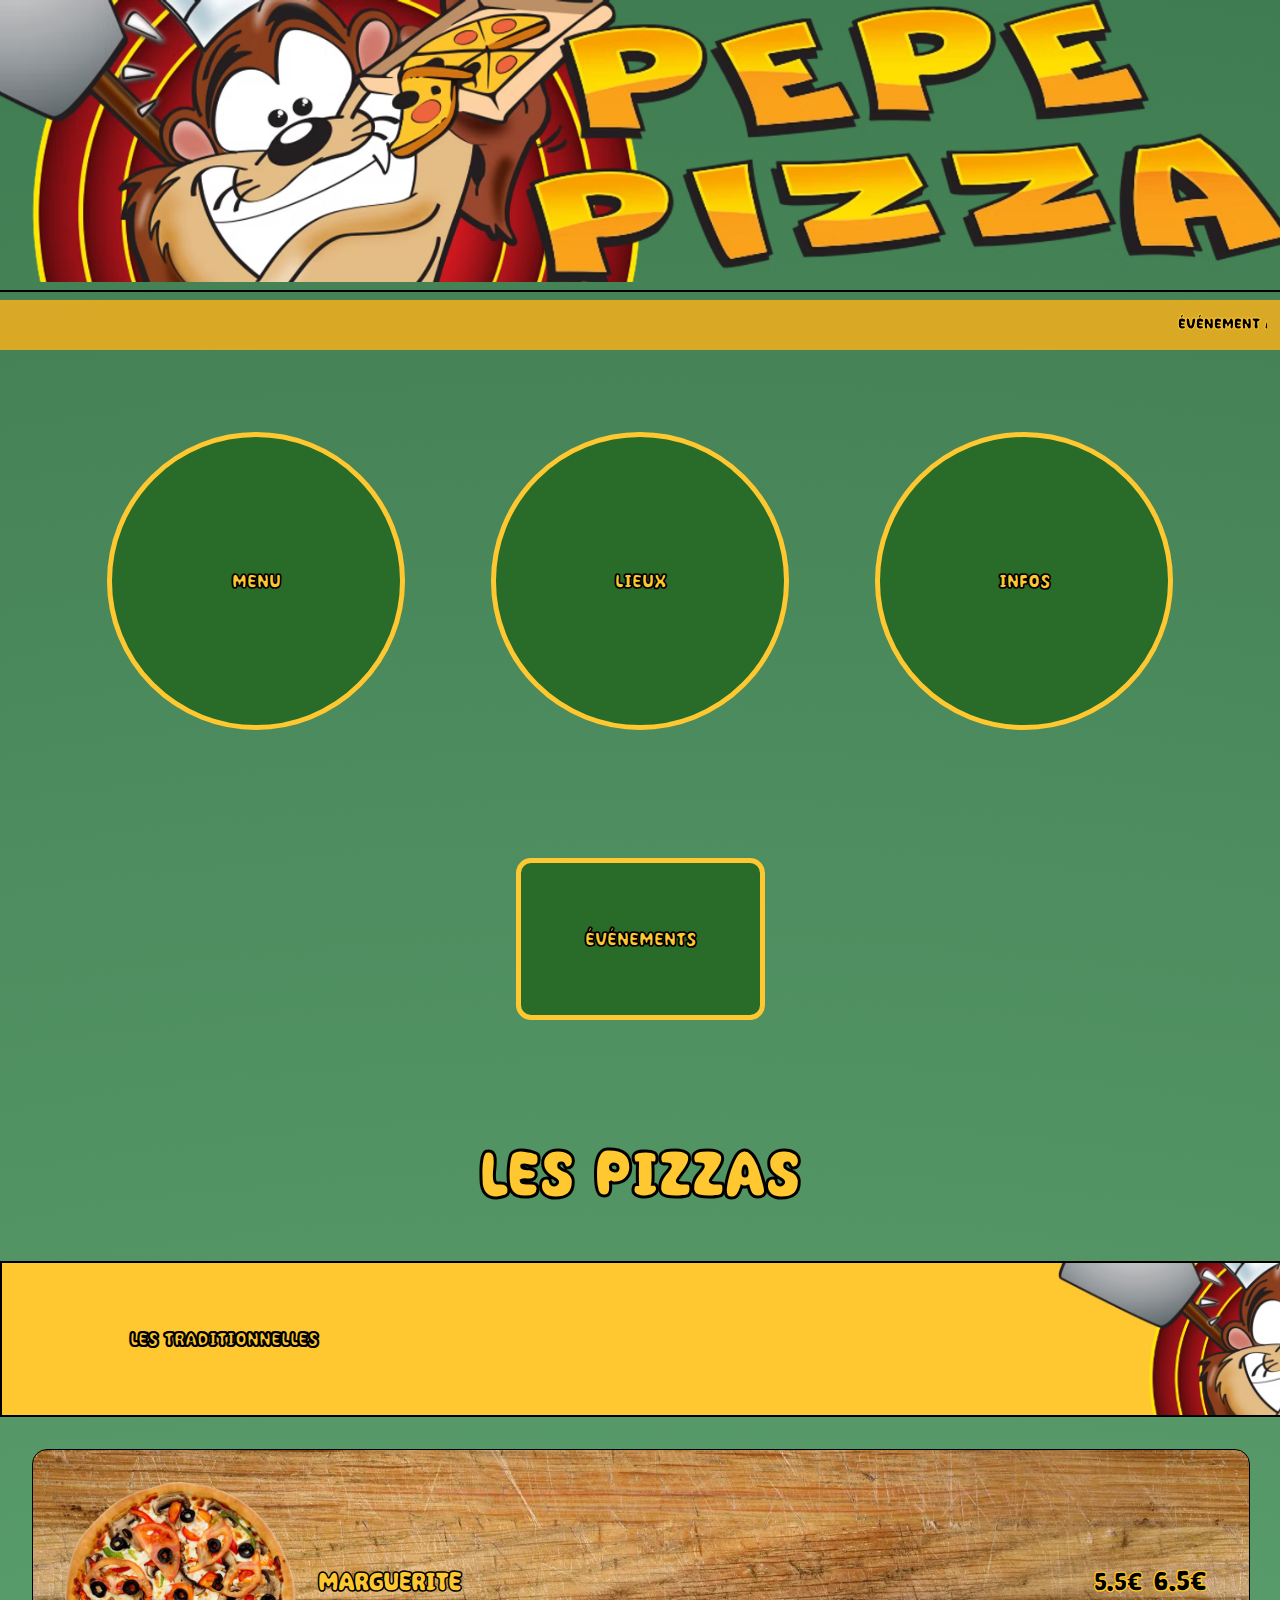
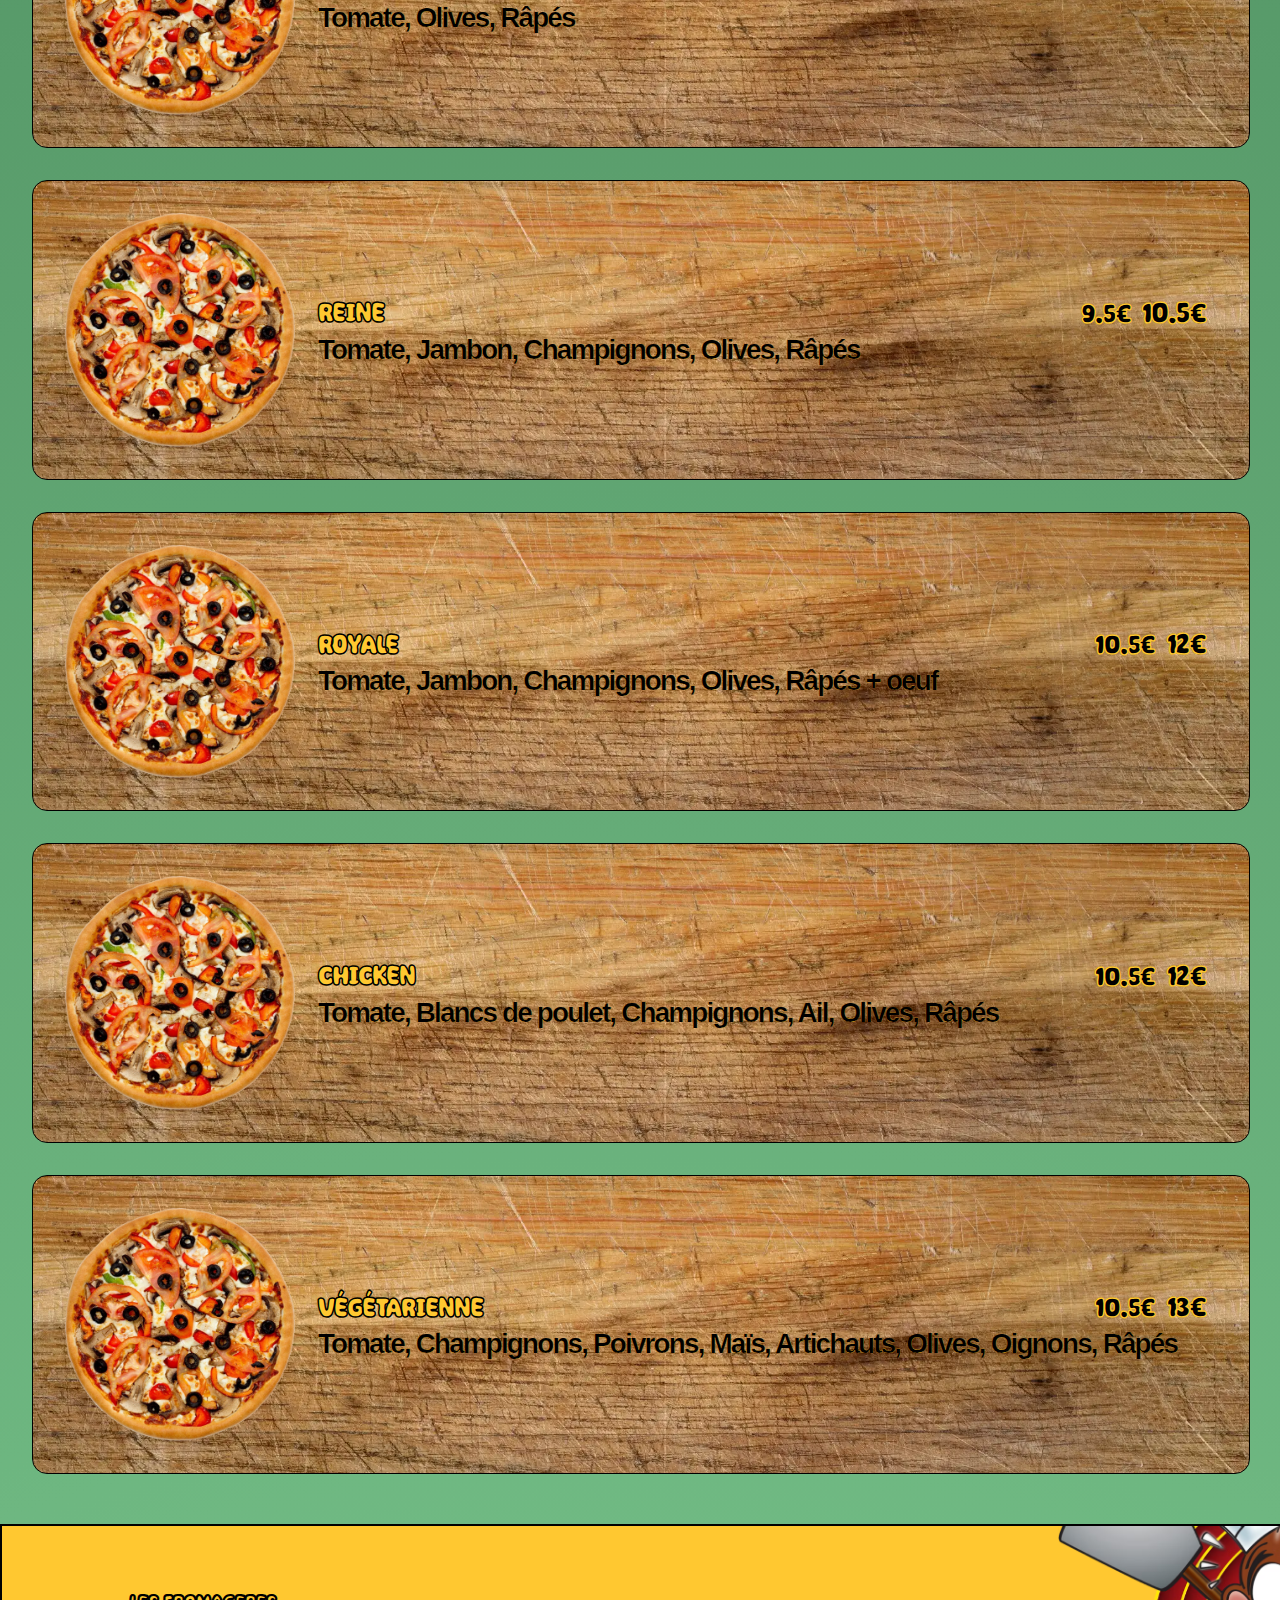
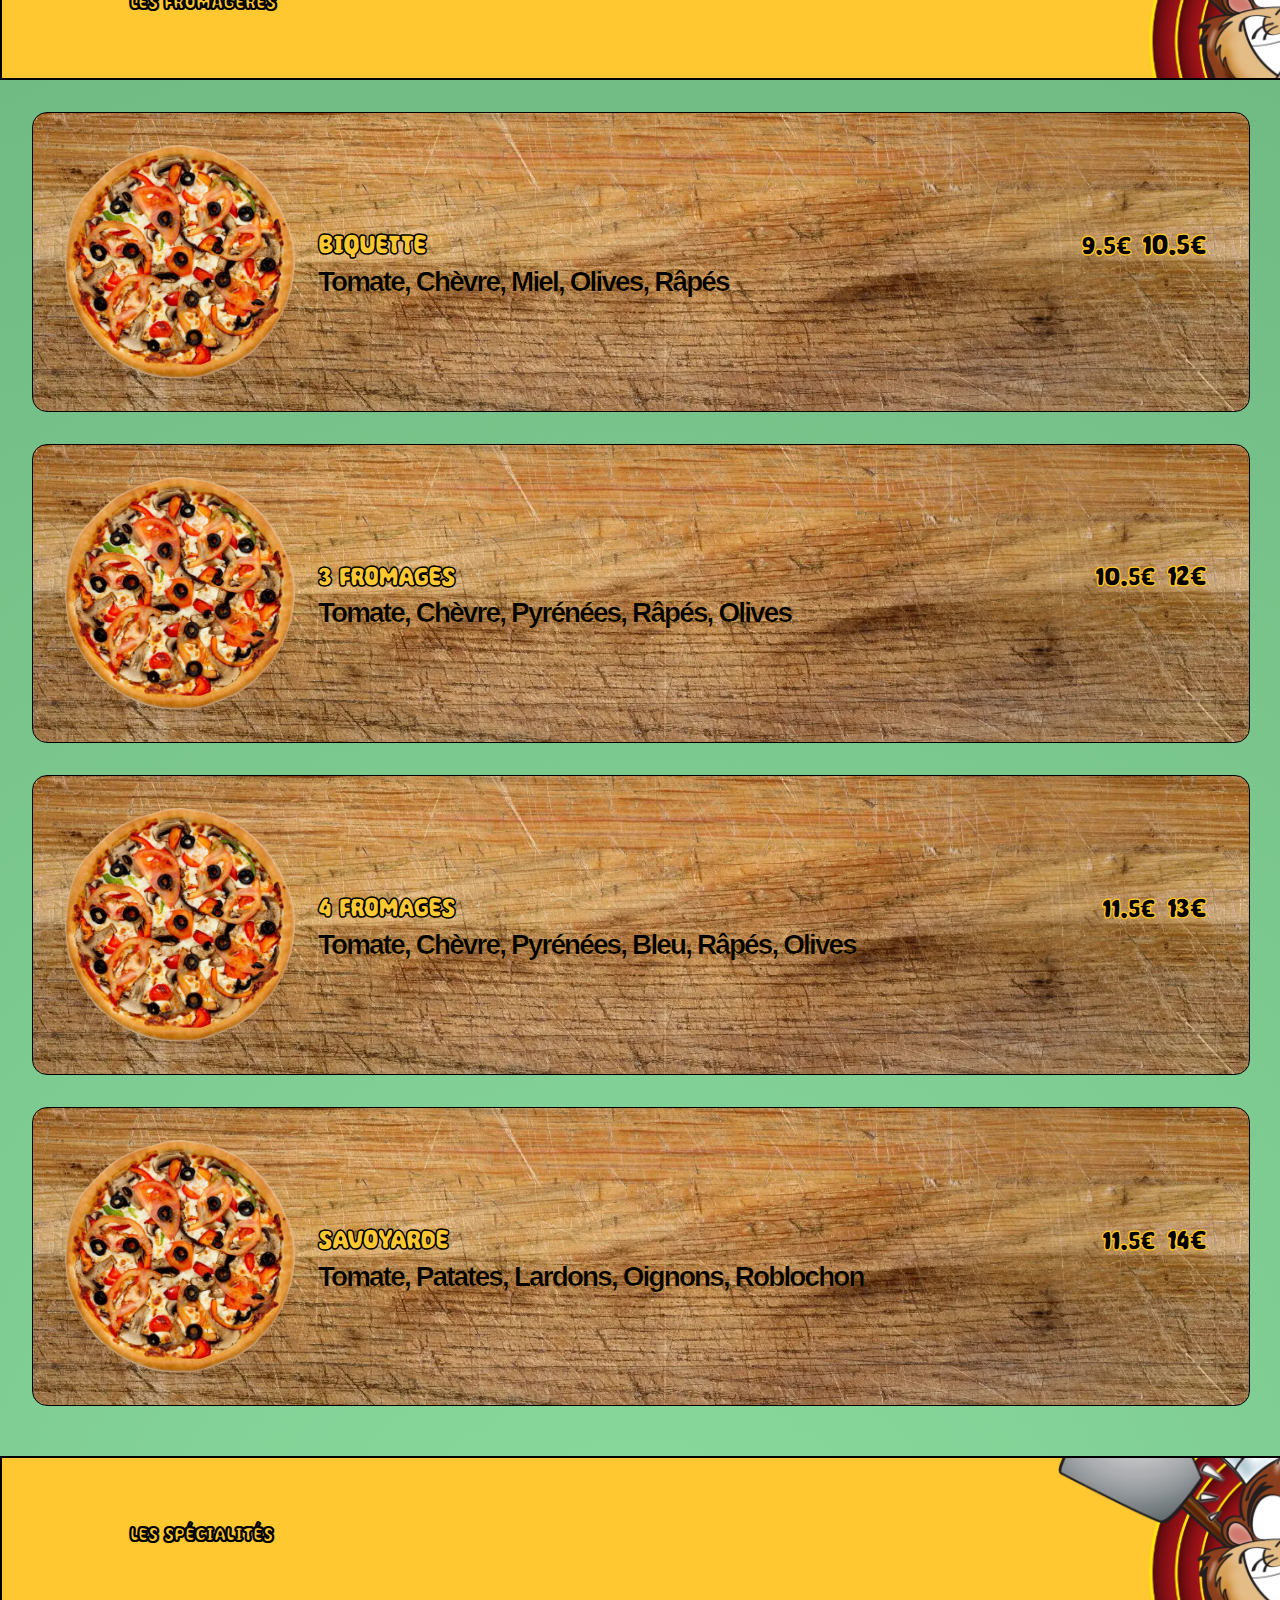
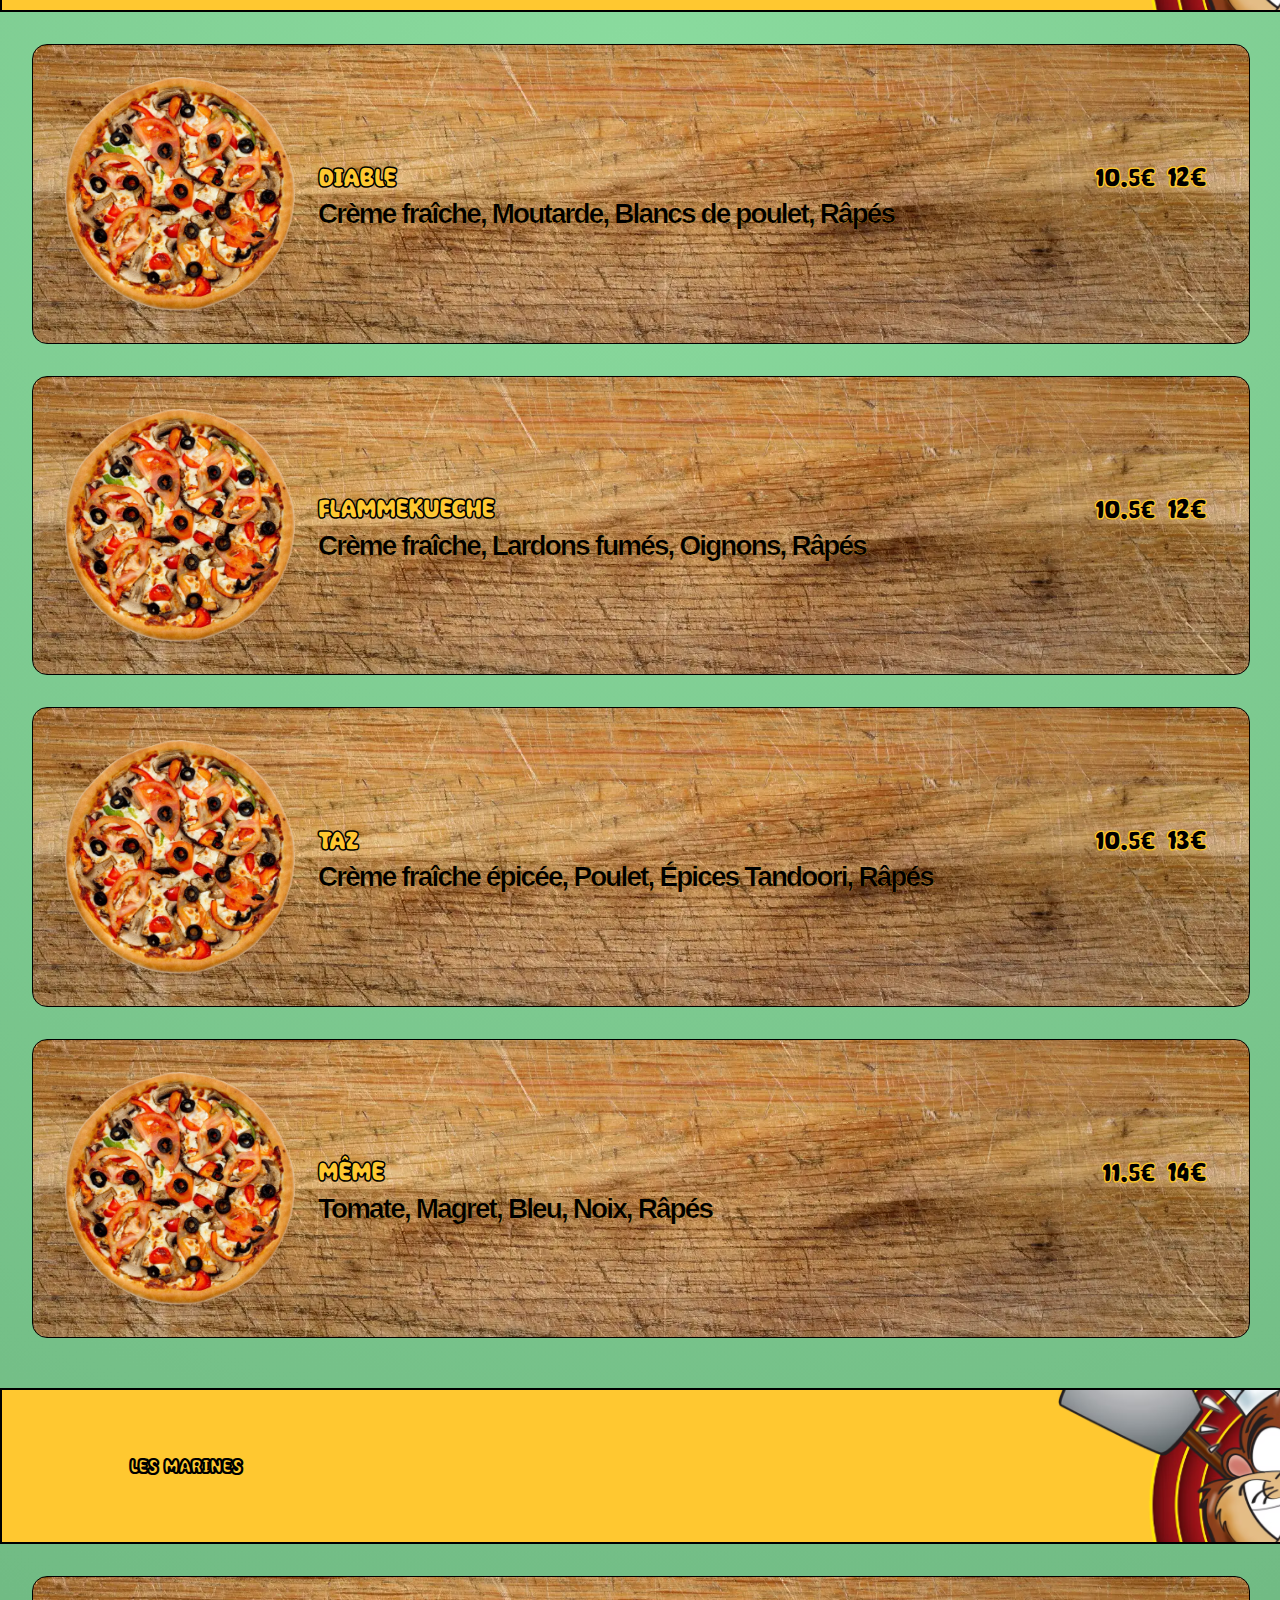
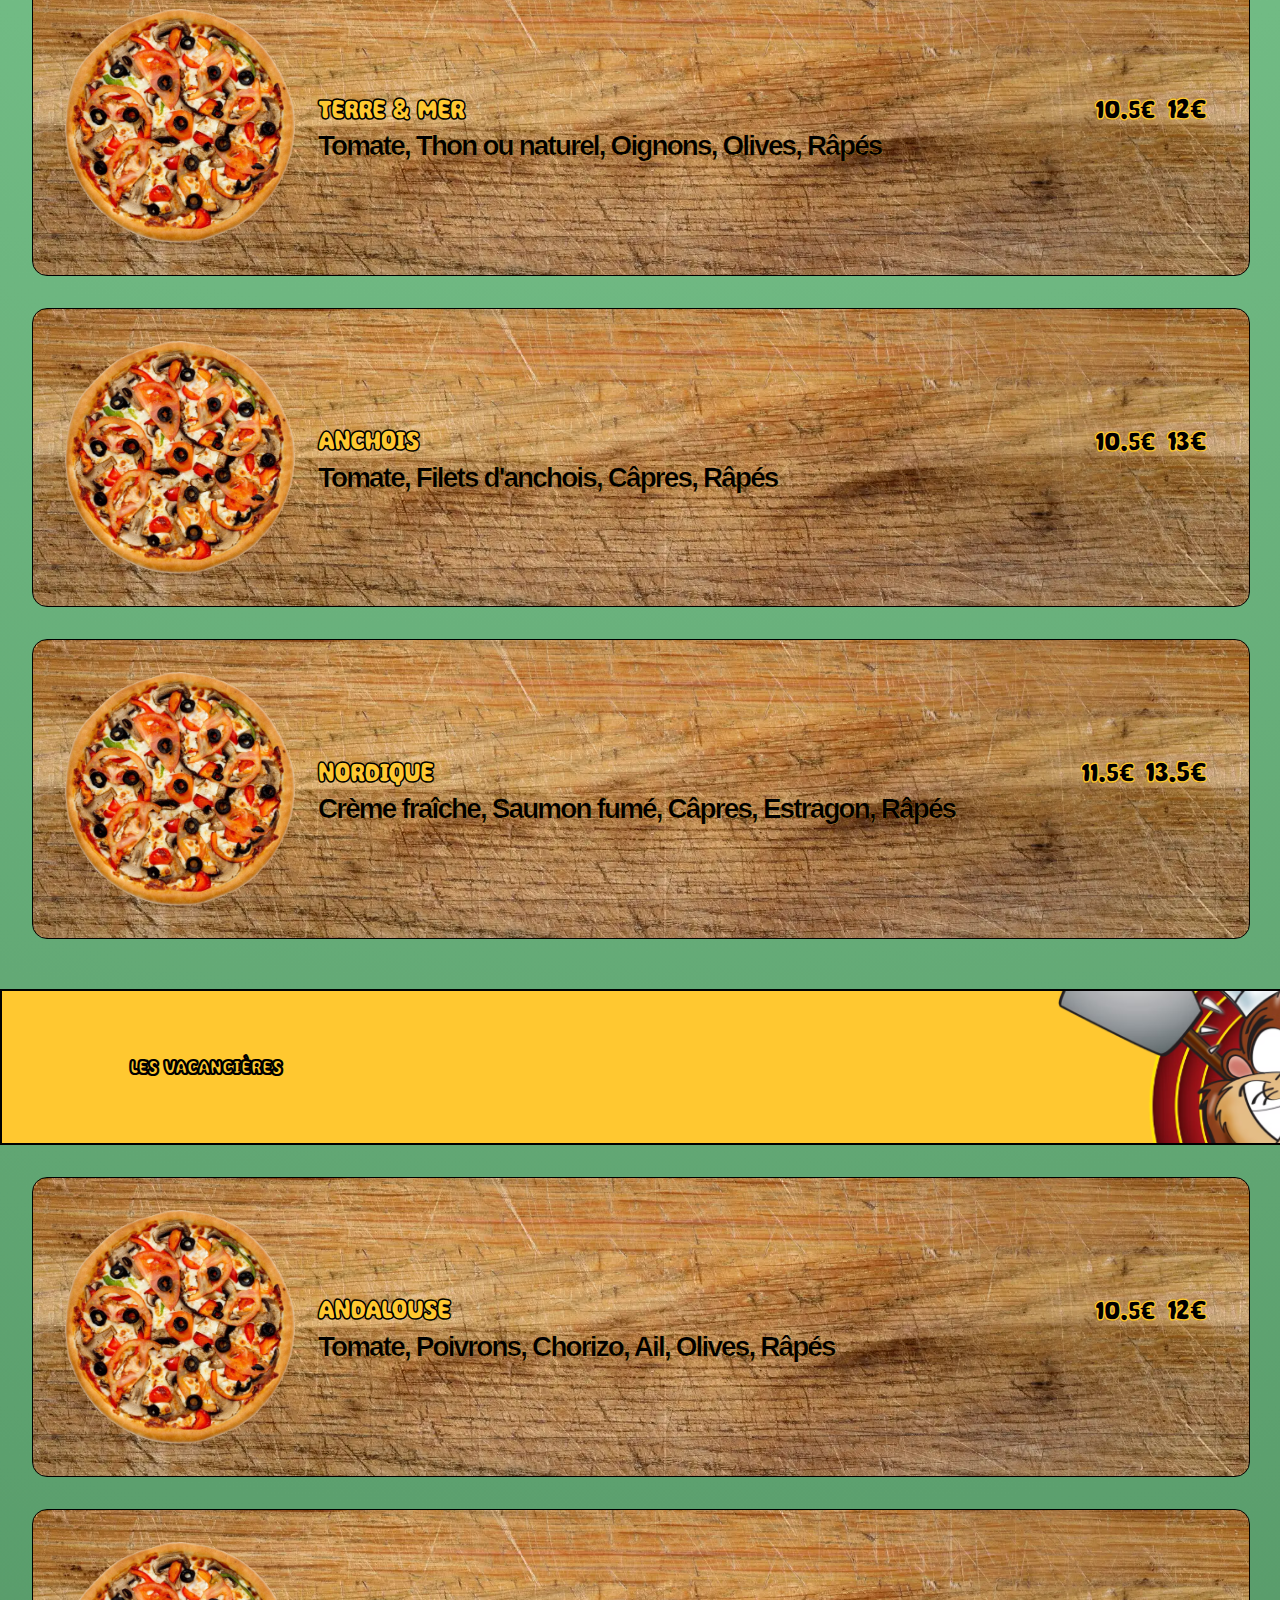
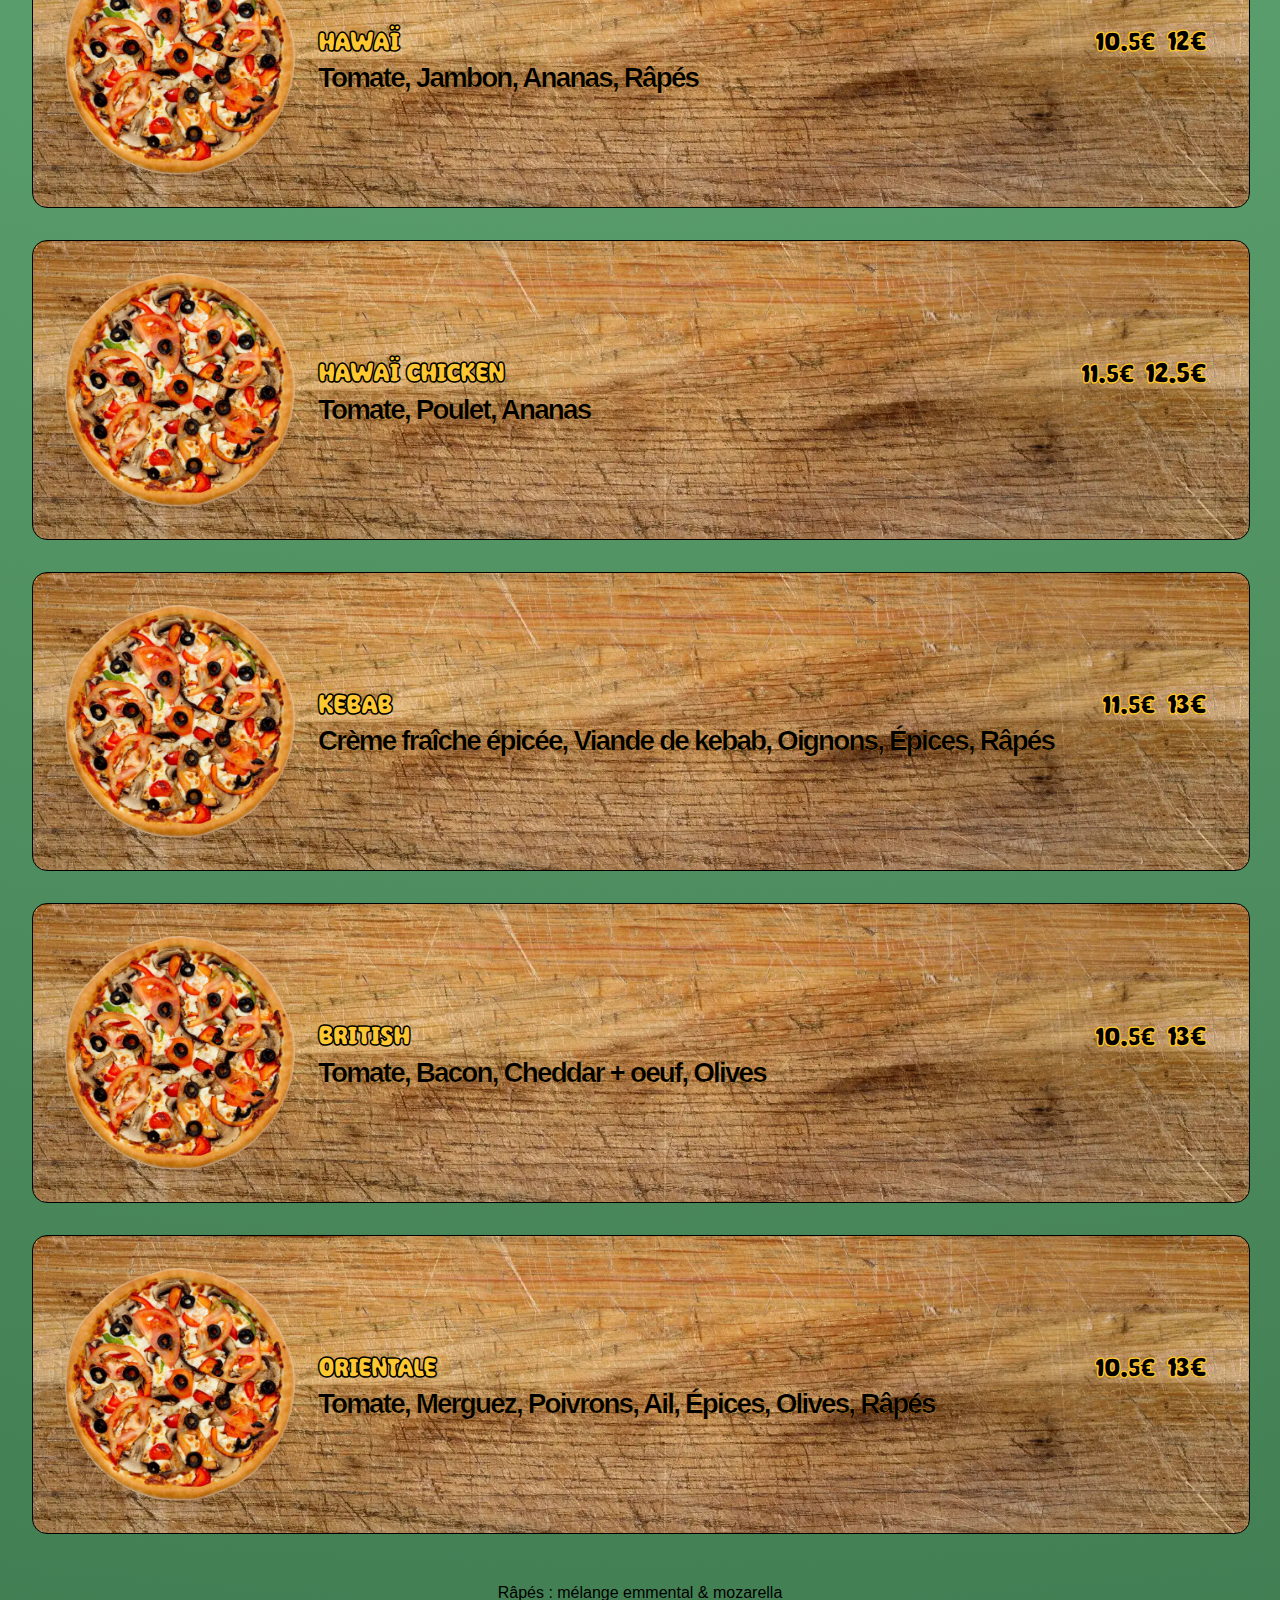
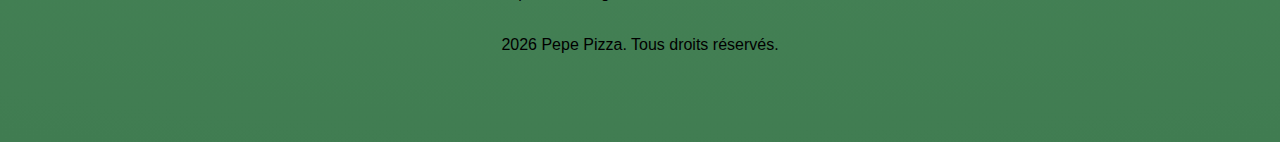
<file: index-test.html>
<!DOCTYPE html>
<html lang="fr">
  <head>
    <meta charset="UTF-8" />
    <meta name="viewport" content="width=device-width, initial-scale=1.0" />
    <title>Pepe Pizza</title>
    <link rel="stylesheet" href="styles.css" />
    <link rel="stylesheet" href="stylesPhone.css" />
    <link rel="icon" type="image/png" href="images/Icon.png" />
    <link rel="preconnect" href="https://fonts.googleapis.com" />
    <link rel="preconnect" href="https://fonts.gstatic.com" crossorigin />
    <link
      href="https://fonts.googleapis.com/css2?family=EB+Garamond:ital,wght@0,400..800;1,400..800&display=swap"
      rel="stylesheet"
    />
  </head>
  <body>
    <nav class="header">
      <img src="Images/logo.png" alt="" class="logoImage" />
      <img src="Images/title.png" alt="" class="titleImage" />
    </nav>
    <hr style="border: 1px solid black" />

    <div class="bande-event">
      <marquee direction="5px"> événement à venir : aucun </marquee>
    </div>
    

    <br />

    <div class="btn-circle">
      <a href="#traditionnelles" class="btn-duo-left">Menu</a>
      <a href="lieux.html" class="btn-duo-center">Lieux</a>
      <a href="apropos.html" class="btn-duo-right">Infos</a>
    </div>

    <div class="btn-large">
      <a href="events.html" class="btn-duo-right">événements</a>
    </div>

    <br />
    <h1 class="titre">Les pizzas</h1>

    <div class="pop-up-appel">
      <a href="tel:+33615287535">
        <div
          style="
            display: flex;
            align-items: center;
            justify-content: center;
            gap: 0.2em;
          "
        >
          <img
            src="Images/icons/phone.svg"
            style="filter: invert(); height: 1em"
            alt=""
          />
          APPELER
        </div>
      </a>
    </div>

    <div id="pizzas-container"></div>

    <br />
    Râpés : mélange emmental & mozarella <br />
    <br />

    <footer>
      <p> 2026 Pepe Pizza. Tous droits réservés.</p>
    </footer>

    <!-- lightbox global -->
    <div id="lightbox" class="lightbox" aria-hidden="true">
      <img id="lightbox-img" alt="" />
    </div>

    <script>
      fetch('data.json')
        .then(response => response.json())
        .then(data => {
          const container = document.getElementById('pizzas-container');
          data.categories.forEach(category => {
            const categoryDiv = document.createElement('div');
            categoryDiv.id = category.id;
            categoryDiv.className = category.class;
            categoryDiv.innerHTML = `<div>${category.name}</div>`;
            container.appendChild(categoryDiv);
            category.pizzas.forEach(pizza => {
              const pizzaDiv = document.createElement('div');
              pizzaDiv.className = 'pizza';
              pizzaDiv.innerHTML = `
                <img class="pizza-image" src="${pizza.image}" alt="${pizza.name}" />
                <table class="pizza-header">
                  <tr>
                    <td class="pizza-name">${pizza.name}</td>
                    <td class="pizza-price">
                      <span class="small-price">${pizza.smallPrice}</span> &nbsp;
                      <span class="big-price">${pizza.bigPrice}</span>
                    </td>
                  </tr>
                  <tr>
                    <td colspan="2" class="pizza-description">${pizza.description}</td>
                  </tr>
                </table>
              `;
              container.appendChild(pizzaDiv);
            });
          });
        })
        .catch(error => console.error('Error loading pizzas:', error));
      fetch('events.json')
        .then(response => response.json())
        .then(data => {
          const firstEvent = data.events[0];
          if (firstEvent) {
            const eventDate = new Date(firstEvent.date);
            const formattedDate = eventDate.toLocaleDateString('fr-FR', { weekday: 'long', day: 'numeric', month: 'long', year: 'numeric' });
            document.querySelector('.bande-event marquee').textContent = `événement à venir : ${formattedDate} | |  ${firstEvent.title}`;
          }
        })
        .catch(error => console.error('Error loading events for marquee:', error));
      // script lightbox
      const lightbox = document.getElementById("lightbox");
      const lbImg = document.getElementById("lightbox-img");

      document.querySelectorAll(".pizza-image").forEach((img) => {
        img.style.cursor = "zoom-in";
        img.addEventListener("click", () => {
          lbImg.src = img.src;
          lbImg.alt = img.alt || "";
          lightbox.classList.add("show");
          document.body.style.overflow = "hidden";
          lightbox.setAttribute("aria-hidden", "false");
        });
      });

      lightbox.addEventListener("click", () => closeLightbox());
      lbImg.addEventListener("click", (e) => e.stopPropagation()); // clique sur l'image ne ferme pas

      document.addEventListener("keydown", (e) => {
        if (e.key === "Escape") closeLightbox();
      });

      function closeLightbox() {
        lightbox.classList.remove("show");
        document.body.style.overflow = "";
        lightbox.setAttribute("aria-hidden", "true");
        lbImg.src = "";
      }
    </script>
  </body>
  <br /><br /><br /><br />
</html>
</file>
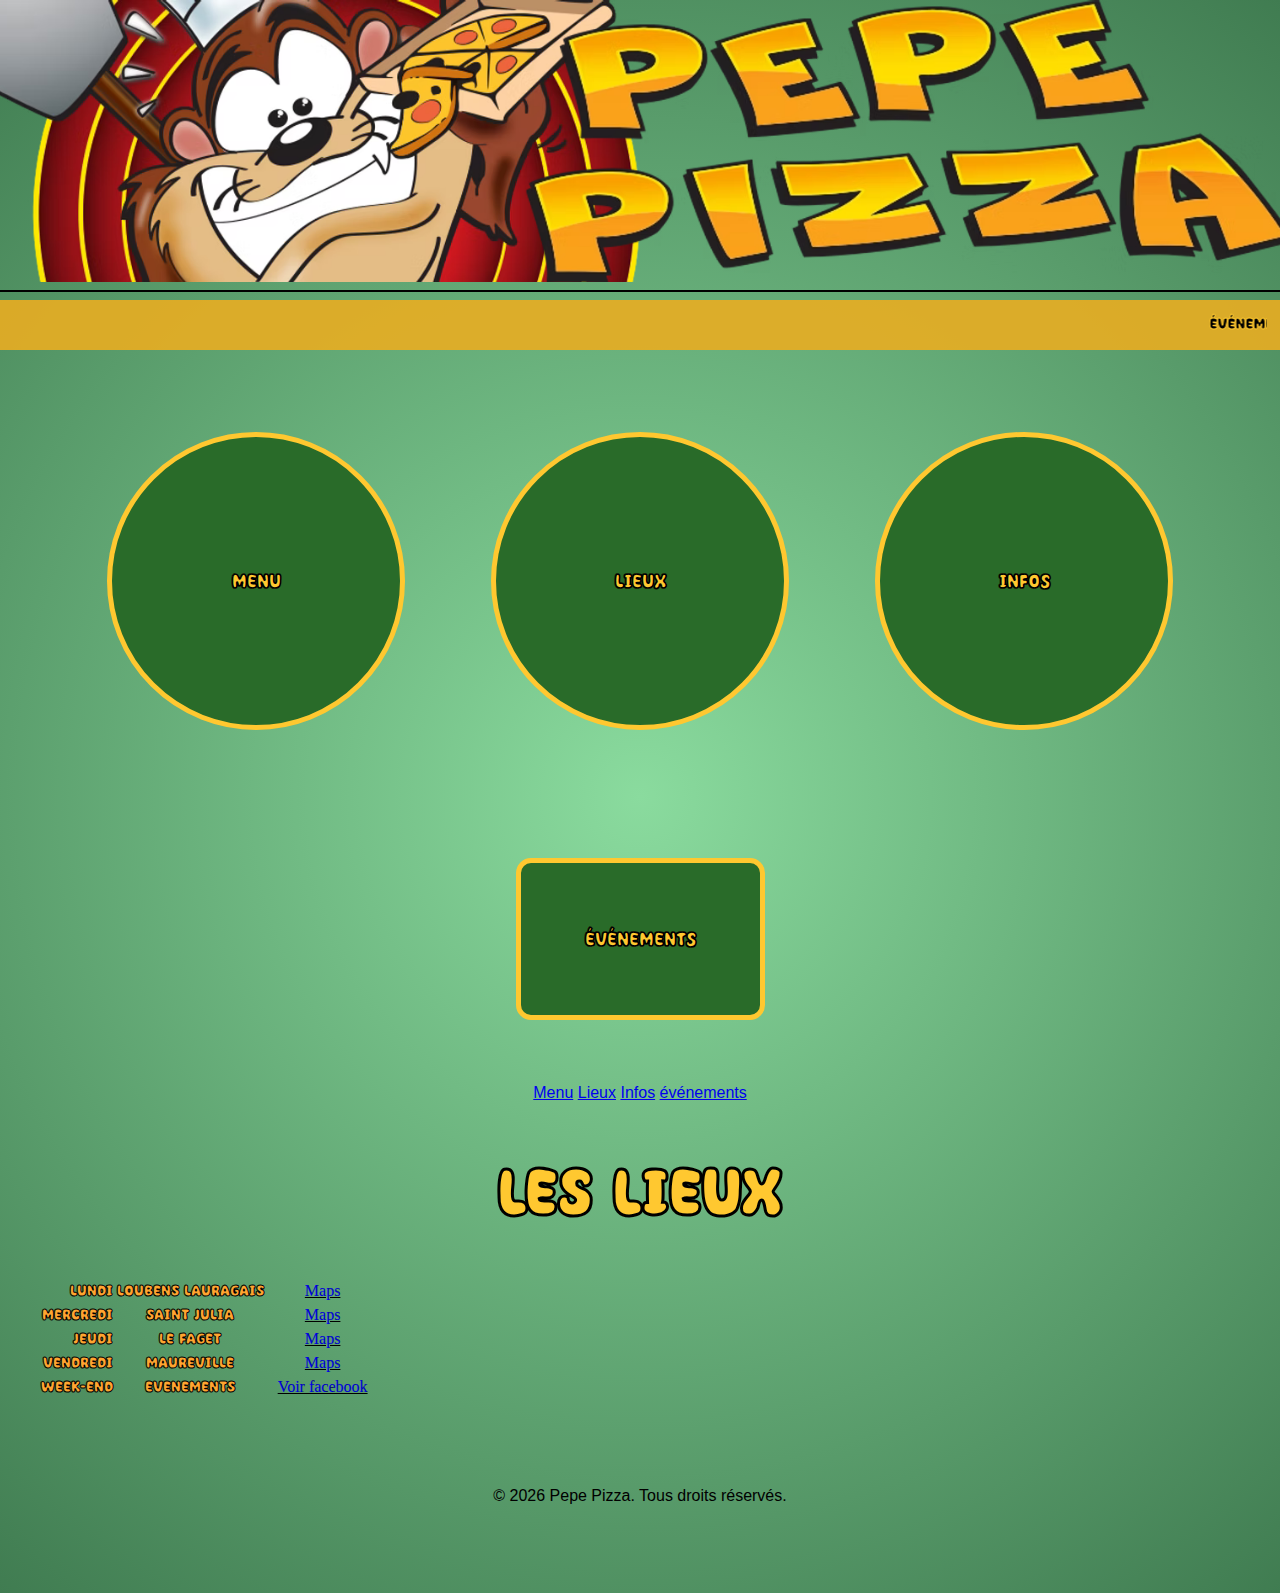
<file: lieux.html>
<!DOCTYPE html>
<html lang="fr">
  <head>
    <meta charset="UTF-8" />
    <meta name="viewport" content="width=device-width, initial-scale=1.0" />
    <title>Pepe Pizza</title>
    <link rel="stylesheet" href="styles.css" />
    <link rel="stylesheet" href="stylesPhone.css" />
    <link rel="icon" type="image/png" href="images/Icon.png" />
    <link rel="preconnect" href="https://fonts.googleapis.com" />
    <link rel="preconnect" href="https://fonts.gstatic.com" crossorigin />
    <link
      href="https://fonts.googleapis.com/css2?family=EB+Garamond:ital,wght@0,400..800;1,400..800&display=swap"
      rel="stylesheet"
    />
  </head>
  <body>
    <nav class="header">
      <img src="Images/logo.png" alt="" class="logoImage" />
      <img src="Images/title.png" alt="" class="titleImage" />
    </nav>
<hr style="border: 1px solid black" />

    <div class="bande-event">
      <marquee direction="5px"> événement à venir : aucun </marquee> 
    </div>

    <br />

    <div class="phone-btn">
      <div class="btn-circle">
        <a href="index.html#traditionnelles" class="btn-duo-left">Menu</a>
        <a href="lieux.html" class="btn-duo-center">Lieux</a>
        <a href="apropos.html" class="btn-duo-right">Infos</a>
      </div>

      <div class="btn-large">
        <a href="events.html" class="btn-duo-right">événements</a>
      </div>
    </div>

    <div class="other-btn">
      <div class="btn-head">
        <a href="index.html#traditionnelles" class="btn-duo-left">Menu</a>
        <a href="lieux.html" class="btn-duo-center">Lieux</a>
        <a href="apropos.html" class="btn-duo-right">Infos</a>
        <a href="events.html" class="btn-duo-right">événements</a>
      </div>
    </div>
    <br />

    <h1 class="titre">Les lieux</h1>
    <br />

    <div class="pop-up-appel">
      <a href="tel:+33615287535">
        <div
          style="
            display: flex;
            align-items: center;
            justify-content: center;
            gap: 0.2em;
          "
        >
          <img
            src="Images/icons/phone.svg"
            style="filter: invert(); height: 1em"
            alt=""
          />
          APPELER
        </div>
      </a>
    </div>

    <table class="table-lieux">
      <tr>
        <td style="text-align: right ; width: 30%;">Lundi</td>
        <td style=" width: 40%;">Loubens Lauragais</td>
        <td>
          <a
            href="https://www.google.com/maps/dir/?api=1&destination=Loubens+Lauragais"
            target="_blank"
            >Maps</a
          >
        </td>
      </tr>
      <tr>
        <td style="text-align: right">Mercredi</td>
        <td>Saint Julia</td>
        <td>
          <a
            href="https://www.google.com/maps/dir/?api=1&destination=Saint+julia+occitanie"
            target="_blank"
            >Maps</a
          >
        </td>
      </tr>
      <tr>
        <td style="text-align: right">Jeudi</td>
        <td>Le Faget</td>
        <td>
          <a
            href="https://www.google.com/maps/dir/?api=1&destination=Le+Faget"
            target="_blank"
            >Maps</a
          >
        </td>
      </tr>
      <tr>
        <td style="text-align: right">Vendredi</td>
        <td>Maureville</td>
        <td>
          <a
            href="https://www.google.com/maps/dir/?api=1&destination=Maureville"
            target="_blank"
            >Maps</a
          >
        </td>
      </tr>
      <tr>
        <td style="text-align: right">Week-end</td>
        <td>Evenements</td>
        <td>
          <a href="https://www.facebook.com/PepePizza31250/"> Voir facebook </a>
        </td>
      </tr>
    </table>

    <br><br>
    <div id="fb-root"></div>
    <script
      async
      defer
      crossorigin="anonymous"
      src="https://connect.facebook.net/fr_FR/sdk.js#xfbml=1&version=v19.0"
    ></script>

    <div
      class="fb-page"
      data-href="https://www.facebook.com/PepePizza31250/"
      data-tabs="timeline"
      data-height="300"
      data-small-header="true"
      data-adapt-container-width="true"
      data-hide-cover="true"
    ></div>
    

    <br /><br />
    <footer>
      <p>© 2026 Pepe Pizza. Tous droits réservés.</p>
    </footer>
    <script>
      fetch('events.json')
        .then(response => response.json())
        .then(data => {
          const firstEvent = data.events[0];
          if (firstEvent) {
            const eventDate = new Date(firstEvent.date);
            const formattedDate = eventDate.toLocaleDateString('fr-FR', { weekday: 'long', day: 'numeric', month: 'long', year: 'numeric' });
            document.querySelector('.bande-event marquee').textContent = `événement à venir : ${formattedDate} | |  ${firstEvent.title}`;
          } else {
            document.querySelector('.bande-event marquee').textContent = data.afficher;
          }
        })
        .catch(error => console.error('Error loading events for marquee:', error));
    </script>
    <br><br><br><br>
  </body>
</html>
</file>
<file: styleAdmin.css>
.table-admin {
  width: 100%;
  border: 1px solid black;
  margin-bottom: 20px;
  border-collapse: collapse;
  font-size: calc(10px + 0.5vw);
  text-align: center;

}

h1 {
  text-align: center;
  padding: 1em;
}

.table-admin th {
  font-weight: 900;
  background-color: black;
  color: rgb(230, 230, 230);
  text-transform: uppercase;
}

.table-admin td {
  border: 1px solid rgba(0, 0, 0, 0.299);
  font-size: calc(8px + 0.1vw);
  padding: 0.3em;
}

.table-admin .tbody tr:nth-child(odd) {
  background-color: white;
}

.table-admin .tbody tr:nth-child(even) {
  background-color: #dbdbdb;
}

.table-pizza td input {
  width: 70%;
}

.table-header {
  font-weight: 900;
  color: rgb(255, 255, 255);
  background-color: rgb(147, 147, 147);
}
</file>
<file: styles.css>
.header {
  margin: 0;
  transform: translateX(-10%);
  display: flex;
}

html {
  scroll-behavior: smooth;
  padding: 0;

  max-width: 100vw;
  background: #8adb9e;
  background: radial-gradient(
    circle,
    rgba(138, 219, 158, 1) 0%,
    rgba(64, 124, 81, 1) 100%,
    rgba(64, 124, 81, 1) 100%
  );
  scrollbar-width: none;
}

.bande-event {
  font-family: "customPolice2", cursive;
  text-transform: uppercase;
  color: black;
  -webkit-text-stroke: 1px #ffc830;

  background-color: rgba(233, 173, 33, 0.9);
  padding: 1%;
}

body {
  margin: 0;
  font-family: "Segoe UI", Tahoma, Geneva, Verdana, sans-serif;
  text-align: center;
}

.titre {
  font-family: "customPolice2", cursive;
  font-size: calc(40px + 2vw);
  color: #ffc830;
  -webkit-text-stroke: 1px #000;
  font-weight: bolder;
  margin-top: 30px;
  margin-bottom: 30px;
}

.titleImage {
  width: 60%;
  transform: translatex(-15%);
}

.logoImage {
  width: 60%;
}

.btn-circle {
  margin: 5%;
  width: 90%;
  text-align: center;
  display: flex;
  justify-content: space-around;
  font-family: "customPolice2", cursive;
}

.btn-circle a {
  width: 25%;
  aspect-ratio: 1/1;
  border-radius: 50%;
  border: #ffc830 5px solid;
  background-color: rgb(41, 107, 41);

  text-decoration: none;
  text-transform: uppercase;
  font-size: 20px;
  transition: 0.4s;
  align-content: center;
  -webkit-text-stroke: 1px #000;
  font-weight: 900;
  color: #ffc830;
}

.btn-circle a:hover {
  border: #ffa530 5px solid;
  background-color: rgb(85, 85, 209);
  -webkit-text-stroke: 1px #b70000;
  color: #ffa530;
}

.btn-large {
  width: 100%;
  text-align: center;
  display: flex;
  justify-content: space-around;
  font-family: "customPolice2", cursive;

}

.btn-event {
  font-size: 13px;
  width: 96%;
  margin: 1%;
  text-align: right;
}

.btn-large a {
  width: fit-content;
  padding: 5%;
  margin: 5%;
  text-decoration: none;
  text-transform: uppercase;
  font-size: 20px;
  transition: 0.4s;
  border: #ffc830 5px solid;
  border-radius: 15px;
  color: #ffc830;
  background-color: rgb(41, 107, 41);
  align-content: center;
  -webkit-text-stroke: 1px #000;
  font-weight: 900;
}

.menuAffiche {
  width: 50vw;
}

/* Responsive téléphone */

.pizza {
  padding: 2.5%;
  display: flex;
  align-items: center;
  background-image: url(Images/pizza/fond/planche.webp);
  background-size: cover;
  border: 1px solid #000000;
  margin: 2.5%;
  width: 90%;
  border-radius: 15px;
}

.border-red {
  border: 5px solid #b80000;
}

.border-blue {
  border: 5px solid rgb(0, 187, 255);
}

.border-gold {
  border: 5px solid goldenrod;
}

.border-yellow {
  border: 5px solid yellow;
}

.border-brown {
  border: 5px solid rgb(130, 96, 49);
}

.pizza-header {
  margin-left: 1%;
  padding-left: 0.5em;
  padding-right: 0.5em;
  border-radius: 15px;
  width: 100%;
}

.pizza-name {
  width: 70%;
  text-align: left;
  font-family: "customPolice2", cursive;
  color: #ffc830;
  font-size: calc(15px + 1vw);
  letter-spacing: -1.1px;
  font-weight: 700;
  -webkit-text-stroke: 0.5px #000;
}

.pizza-description {
  color: rgb(0, 0, 0);
  -webkit-text-stroke: 0.2px #ffc830;
  letter-spacing: -1.8px;
  font-weight: 800;
  text-align: left;
  font-size: calc(15px + 1vw);
}

.pizza-image {
  width: 20%;
  height: 20%;
}

/* Prix */
.pizza-price {
  letter-spacing: -1.2px;

  width: 30%;
  font-family: "customPolice2", cursive;
  text-align: right;
  white-space: nowrap;
  color: #000000;
  -webkit-text-stroke: 0.5px #ffc830;
}

.small-price {
  font-size: calc(15px + 1vw);
  font-weight: 900;
}

.big-price {
  font-size: calc(17px + 1vw);
  font-weight: 900;
}


.traditionnelles,
.fromageres,
.specialites,
.vacancieres,
.marines {
  margin-top: 50px;
  background-color: #ffc830;

  width: 100%;
  text-align: left;
  font-family: "customPolice2", cursive;
  font-weight: 900;
  font-size: 20px;
  color: #ffc830;
  border: #000 solid 2px;
  -webkit-text-stroke: 1.5px black;
}

.traditionnelles div,
.fromageres div,
.specialites div,
.vacancieres div,
.marines div {
  background-image: url(Images/logo.png);
  background-size: contain;
  background-repeat: no-repeat;
  background-position: 125%;
  padding: 5%;
  padding-left: 10%;
  width: 85%;
}

.pop-up-appel a {
  color: whitesmoke;
  text-decoration: none;
}

.pop-up-appel {
  display: none;
  position: fixed;
  bottom: 20px;
  right: 20px;
  border: 2px solid white;
  background-color: rgb(41, 107, 41);
  padding: 10px 20px;
  border-radius: 5px;
  box-shadow: 0 4px 8px rgba(0, 0, 0, 1);
  font-size: 30px;
  font-weight: bold;
  cursor: pointer;
  z-index: 1000;
}

.info-prod {
  width: 80%;
  color: black;
  margin: 10%;
  font-size: 20px;
  text-align: left;
}

#modal {
  display: none;
  position: fixed;
  top: 0;
  left: 0;
  width: 100%;
  height: 100%;
  background: rgba(0, 0, 0, 0.7);
  justify-content: center;
  align-items: center;
}

#modal img {
  max-width: 90%;
  max-height: 90%;
}

.lightbox {
  position: fixed;
  inset: 0;
  display: none;
  align-items: center;
  justify-content: center;
  background: rgba(0, 0, 0, 0.85);
  z-index: 1000;
}
.lightbox.show {
  display: flex;
}
.lightbox img {
  max-width: 90%;
  max-height: 90%;
  box-shadow: 0 6px 30px rgba(0, 0, 0, 0.6);
  border-radius: 6px;
}

@font-face {
  font-family: "customPolice2";
  src: url("fonts/Waytoon-DYROW.ttf") format("truetype");
  font-weight: normal;
  font-style: normal;
}

@font-face {
  font-family: "customPolice2";
  src: url("fonts/SuperFoods-2OxXo.ttf") format("truetype");
  font-weight: normal;
  font-style: normal;
}

.table-lieux {
  font-family: "customPolice2";
  color: #ffa530;
  -webkit-text-stroke: 1px #000;
}

.table-lieux a {
  font-family: "customPolice";
  -webkit-text-stroke: 0.1px #000;
}

.events-panel {
  margin: 5%;
  padding: 2.5%;
  width: 85%;
  min-height: 300px;
  border-radius: 15px;
  font-family: "customPolice2", cursive;
}

.events-card {
  width: calc(90%-6px);
  border: #000 solid 3px;
  border-radius: 15px;
  padding: 5%;
  padding-bottom: 0;
  color: white;
  -webkit-text-stroke: 0.5px #000;

  box-shadow: hsla(0, 0%, 0%, 0.8) 5px 5px;
}

.events-orange {
  background: #f9a63a;
  background: linear-gradient(
    180deg,
    rgba(249, 166, 58, 1) 52%,
    rgba(150, 90, 11, 1) 100%
  );
}

.events-blue {
  background: #3da2e0;
background: linear-gradient(180deg, rgba(61, 162, 224, 1) 52%, rgba(1, 79, 112, 1) 100%);

}

.events-pink {
  background: #c73694;
background: linear-gradient(180deg, rgba(199, 54, 148, 1) 56%, rgba(82, 1, 112, 1) 100%);
}

.events-date {
  font-weight: 900;
  text-transform: uppercase;
  font-size: 20px;
}

.events-timer {
  display: flex;
  align-items: center; 
  justify-content: end;

  gap: 5px;
  color: white;
  -webkit-text-stroke: 0px white;
  font-weight: 200;
   margin: 1em;
}

.events-title {
  font-weight: 600;
}

.events-link {
  font-weight: 400;
}
</file>
<file: stylesPhone.css>
@media (max-width: 600px) {
  .menuAffiche {
    width: 90vw;
  }


  

  .btn-duo-img {
    height: 2.5rem;
    margin: 0;
  }

  .pop-up-appel {
    display: block;
    width: 80%;
  }

  .table-lieux {
    width: 100%;
    
  }

  .table-lieux td {
    padding: 1em;
  }

   .table-lieux tr {
    border: 3px solid black;
  }

  .fb-page {
    width: 90%;
    margin: 5%;
  }
}
</file>
